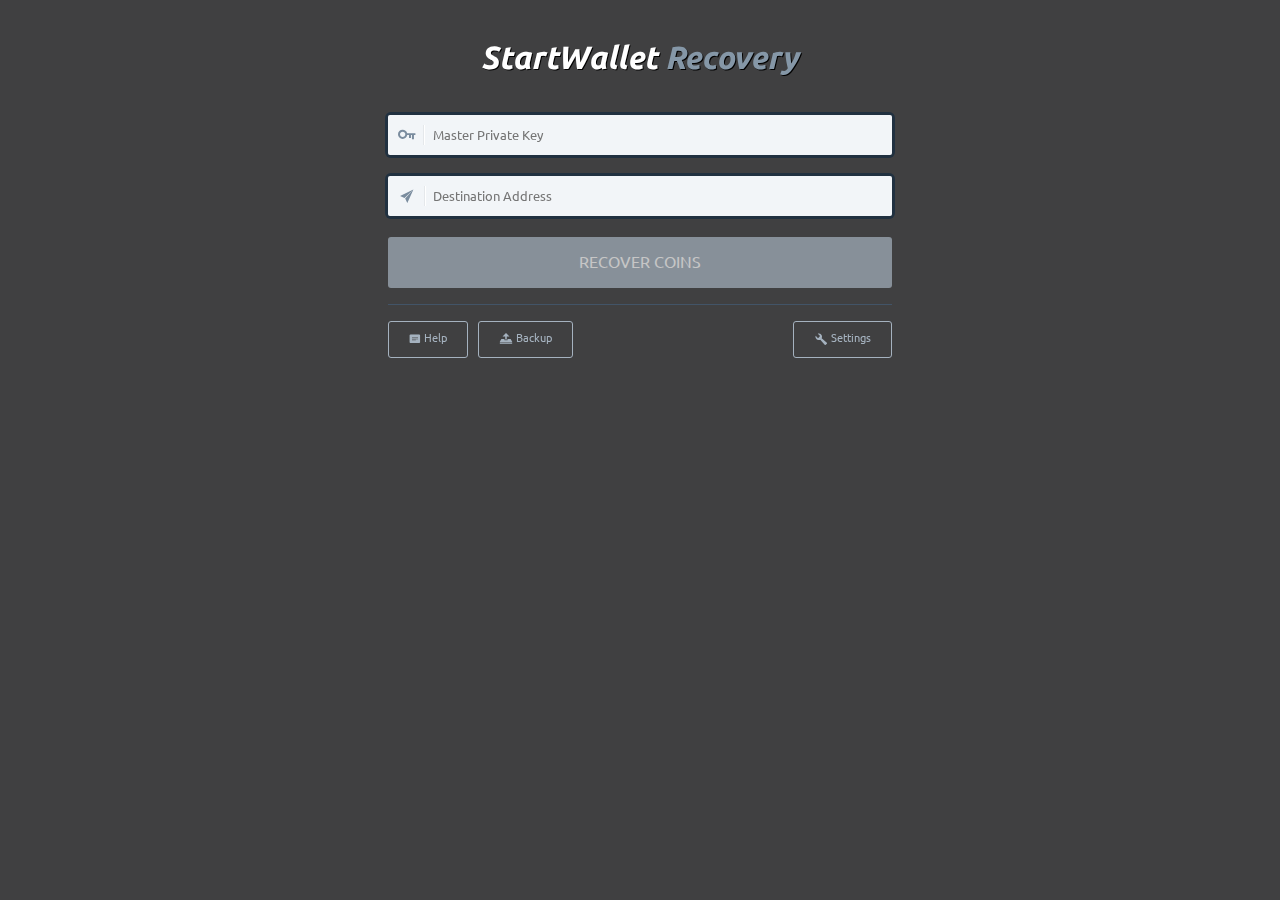
<file: index.html>
<!DOCTYPE html>
<html lang="en">
  <head>

    <meta charset="utf-8">
    <meta http-equiv="X-UA-Compatible" content="IE=edge">
    <meta name="viewport" content="width=device-width, initial-scale=1">

    <title>StartWallet Recovery</title>

    <link rel="apple-touch-icon" sizes="57x57" href="./favicon/apple-icon-57x57.png">
    <link rel="apple-touch-icon" sizes="60x60" href="./favicon/apple-icon-60x60.png">
    <link rel="apple-touch-icon" sizes="72x72" href="./favicon/apple-icon-72x72.png">
    <link rel="apple-touch-icon" sizes="76x76" href="./favicon/apple-icon-76x76.png">
    <link rel="apple-touch-icon" sizes="114x114" href="./favicon/apple-icon-114x114.png">
    <link rel="apple-touch-icon" sizes="120x120" href="./favicon/apple-icon-120x120.png">
    <link rel="apple-touch-icon" sizes="144x144" href="./favicon/apple-icon-144x144.png">
    <link rel="apple-touch-icon" sizes="152x152" href="./favicon/apple-icon-152x152.png">
    <link rel="apple-touch-icon" sizes="180x180" href="./favicon/apple-icon-180x180.png">
    <link rel="icon" type="image/png" sizes="192x192"  href="./favicon/android-icon-192x192.png">
    <link rel="icon" type="image/png" sizes="32x32" href="./favicon/favicon-32x32.png">
    <link rel="icon" type="image/png" sizes="96x96" href="./favicon/favicon-96x96.png">
    <link rel="icon" type="image/png" sizes="16x16" href="./favicon/favicon-16x16.png">
    <link rel="manifest" href="./favicon/manifest.json">

    <meta name="msapplication-TileColor" content="#404041">
    <meta name="msapplication-TileImage" content="./favicon/ms-icon-144x144.png">
    <meta name="theme-color" content="#404041">

    <link rel="stylesheet" href="./css/main.css">
    <link rel="stylesheet" href="./css/icons.css">
    <link rel="stylesheet" href="./css/foundation-icons.css">
    <link rel="stylesheet" href="./css/vendor.min.css">
    <link rel="stylesheet" href="./css/copay.min.css">
    <link rel="stylesheet" href="./css/switch.css">
    <link rel="stylesheet" href="./css/jquery-ui.min.css">

    <style>
      /* Copay */
      .title-text {
        font-size: 2em;
        font-style: italic;
        text-shadow: 1px 1px #000;
      }

      .settings {
        padding-top: 0 !important;
      }

      .home input[type="number"] {
        padding-left: 45px;
      }

      /* jQuery UI */
      .ui-widget-content {
        background: #F2F5F8;
        border: none;
      }

      .ui-widget-header {
        background: #01AEF0;
        border: 1px solid #8597A7;
        color: white;
        font-weight: bold;
      }
    </style>

    <script type="text/javascript" src="./js/jquery-1.12.2.min.js"></script>
    <script type="text/javascript" src="./js/jquery-ui.min.js"></script>
    <script type="text/javascript" src="./js/async.min.js"></script>
    <script type="text/javascript" src="./js/ajax.js"></script>
    <script type="text/javascript" src="./js/bitcore.js"></script>
    <script type="text/javascript" src="./js/sjcl.js"></script>

  </head>
  <body>

    <script type="text/javascript">

      var defaultSettings = {
        // StartCOIN Insight API instance to use
        explorerUrl: 'http://explorer.startcoin.org/',

        // Addresses to generate each round
        nAddresses: 30,

        // Only scan the blockchain or broadcast retrieve tx?
        scanOnly: false,

        // Set fee for miners
        fee: 0.1,

        // Number of required signers
        mReq: 1,

        // Logging output?
        verbose: true
      };

      var settings = {
        explorerUrl: defaultSettings.explorerUrl,
        nAddresses: defaultSettings.nAddresses,
        scanOnly: defaultSettings.scanOnly,
        fee: defaultSettings.fee,
        mReq: defaultSettings.mReq,
        verbose: defaultSettings.verbose
      };

      // Valid response from Insight API
      var explorerUrlTest = {
        txid: 'bb454a84bb6ccec9c53124afb800a84e99f56c247b0f7cc980d3b40102f64f8f',
        response: {
          "txid":"bb454a84bb6ccec9c53124afb800a84e99f56c247b0f7cc980d3b40102f64f8f",
          "version":1,
          "locktime":0,
          "vin":[
            {
              "txid":"87aa70ee77cac55bdfd64bfec9110216f42a2c1444d09ef88fb2543efb11f3e6",
              "vout":0,
              "scriptSig":{
                "asm":"3044022016cc50fbd6c37659ab572bf392b6c20e32b83791d6f6d4136ae670706feb8984022000d3ae5f94557efa24c384a0b43174c37f0d00425508e84aa12a6ff4979dc81c01 03ff200785c398eb598ecc9ed42c66f2ca1ad7d422606c3123eae5022a5750e39b"
              },
              "sequence":4294967295,
              "n":0,
              "addr":"sMGPpPXFvxpw9yQ4DkHfgqzVs6WsfonWD6",
              "valueSat":99990000,
              "value":0.9999,
              "doubleSpentTxID":null
            },
            {
              "txid":"2ce6f2f392182be48aa9e5044b99e6b63c74e2c17a60f4e0e293564dbc6b866e",
              "vout":1,
              "scriptSig":{
                "asm":"3046022100aa594d7da96e756bf68f041c5d41f16c4e9971b9ff52a6f9e6413c5c1afdfc84022100f9af62fbf2299824c74c073cf170a0be21dbe440d0cc0f1deefded29046dc4c701 02ddbbd4ead010af66cb35de6d37b874329e0914e6938a16007687b132b4d06bd1"
              },
              "sequence":4294967295,
              "n":1,
              "addr":"sRowqk4X7KjKvi1ugXkvUtAdm9EXgb55bc",
              "valueSat":79770000,
              "value":0.7977,
              "doubleSpentTxID":null
            }
          ],
          "vout":[
            {
              "value":"0.56310000",
              "n":0,
              "scriptPubKey":{
                "asm":"OP_DUP OP_HASH160 2ed191cd247d538153beea6a7c8f82c22b80cec3 OP_EQUALVERIFY OP_CHECKSIG",
                "reqSigs":1,
                "type":"pubkeyhash",
                "addresses":[
                  "sNWxDYa1hbnYs1ZvvfYP1wkDcC8rxaHvTJ"
                ]
              }
            },
            {
              "value":"1.23450000",
              "n":1,
              "scriptPubKey":{
                "asm":"OP_DUP OP_HASH160 0fc0718cc80f19a7dfe64d7b2b0472969d40d95d OP_EQUALVERIFY OP_CHECKSIG",
                "reqSigs":1,
                "type":"pubkeyhash",
                "addresses":[
                  "sKggkfUsaUFWeHsfoRD1cZcE4yydfp21yg"
                ]
              }
            }
          ],
          "blockhash":"000000000085ce54665d063c6eee3314530bfb37c28581da996926be396c3231",
          "confirmations":25,
          "time":1459168903,
          "blocktime":1459168903,
          "valueOut":1.7976,
          "size":374,
          "valueIn":1.7976,
          "fees":0
        }
      };

      // Use the StartCOIN Bitcore bundle
      // This was taken from git://github.com/startcoin-project/bitcore.git#1a5c0c3d424a090f4709897a7e103545345529da and build using "npm install"
      var bitcore = require('bitcore');

      // bip32 paths, defined by Copay/StartWallet
      var bip32 = {
        basePath: 'm/45\'',
        copayPath: '/2147483647',
        receivePath: '/0',
        changePath: '/1'
      };

      // Array of addresses with a balance
      var addresses = {};

      var stats = {
        addresses: 0,
        balance: 0
      };

      var getTxDetails = function(explorerUrl, txid, success, err) {
        $.ajax({
          url: explorerUrl + 'api/tx/' + txid,
          type: 'GET',
          async: false
        }).done(success).error(err);
      };

      function isInt(n) {
        return n % 1 === 0;
      };

      function validateNAddresses() {
        hideMessages();
        var nAddresses = $('#naddresses').val();
        if (isNaN(nAddresses) || nAddresses <= 0 || !isInt(nAddresses)) {
          errorMessage('Addresses invalid', 'You must specify a positive number of addresses.');
          return false;
        }
        return true;
      };

      function validateFee() {
        hideMessages();
        var fee = $('#fee').val();
        if (isNaN(fee) || fee < 0.00000001) {
          errorMessage('Fee invalid', 'You must specify a positive fee.');
          return false;
        }
        if (fee < 0.0001) {
          warningMessage('Low fee', 'You have specified a low fee and your transaction may take a long time  to confirm.');
        }
        if (fee >= 1) {
          warningMessage('High fee', 'You have specified amount high fee. Please check the amount you have entered.');
        }
        return true;
      };

      function validateExplorerUrl(callback) {
        hideMessages();
        var explorerUrl = $('#explorerUrl').val();
        getTxDetails(explorerUrl, explorerUrlTest.txid,
          function(data) {
            if (data.valueIn === explorerUrlTest.response.valueIn &&
                data.valueOut === explorerUrlTest.response.valueOut &&
                data.blockhash === explorerUrlTest.response.blockhash) {
              callback(true);
            } else {
              errorMessage('Explorer invalid', 'The website returned unexpected data. Is it running the StartCOIN version of Insight API?');
              callback(false);
            }
        },
          function(err) {
            errorMessage('Explorer invalid', 'The explorer address is invalid.');
            callback(false);
        });
      };

      function validateSettings(callback) {
        if (!validateNAddresses()) return false;
        if (!validateFee()) return false;
        validateExplorerUrl(callback);
      };

      function updateSettingsObject() {
        settings.explorerUrl = $('#explorerUrl').val();
        settings.nAddresses = $('#naddresses').val();
        settings.scanOnly = $('#scanonly').prop('checked');
        settings.fee = $('#fee').val();
      };

      function saveSettings() {
        $('#btnSettingsSave').prop('disabled', true);
        validateSettings(function(valid){
          if (valid) {
            updateSettingsObject();
            showPhase1();
          }
          $('#btnSettingsSave').prop('disabled', false);
        });
      };

      function _resetSettings(s) {
        $('#explorerUrl').val(s.explorerUrl);
        $('#naddresses').val(s.nAddresses);
        $('#scanonly').prop('checked', s.scanOnly);
        $('#fee').val(s.fee);
      };

      function resetSettings() {
        return _resetSettings(settings);
      };

      function resetDefaultSettings() {
        return _resetSettings(defaultSettings);
      };

      function showSettings(){
        hideMessages();
        $('#phase1').addClass('none');
        $('#settings').removeClass('none');
      };

      function showBackup(){
        hideMessages();
        $('#phase1').addClass('none');
        $('#backup').removeClass('none');
      };

      function showHelp(){
        hideMessages();
        $('#phase1').addClass('none');
        $('#help').removeClass('none');
      };

      function showWalletPassword(){
        $('#backupBackup').prop('disabled', true);
        $('#backupPassword').prop('disabled', true);
        $('#backup-wallet-password').removeClass('none');
      };

      function showPhase1(){
        hideMessages();

        if (settings.scanOnly) {
          $('#address-input').addClass('none');
        } else {
          $('#address-input').removeClass('none');
        }

        $('#settings').addClass('none');
        $('#backup').addClass('none');
        $('#help').addClass('none');
        $('#phase2').addClass('none');
        $('#phase1').removeClass('none');

        setRescueButtonState();
      };

      function showPhase2(){
        hideMessages();
        $('#settings').addClass('none');
        $('#backup').addClass('none');
        $('#help').addClass('none');
        $('#phase1').addClass('none');

        $('#phase2').removeClass('none');
      };

      function showPhase3(hide){
        if (hide) hideMessages();
        $('#settings').addClass('none');
        $('#backup').addClass('none');
        $('#help').addClass('none');
        $('#phase1').addClass('none');
        $('#phase2').addClass('none');
        $('#phase3').removeClass('none');
      };

      function showTransactionInfo() {
        $('#phase3-transaction').removeClass('none');
        $('#phase3-txid-list').removeClass('none');
      };

      function showAddressInfo() {
        $('#phase3-results-dialog').dialog({
          modal: true,
          width: 'auto'
        });
      };

      function hideMessages() {
        $('#note-success').addClass('none');
        $('#note-warning').addClass('none');
        $('#note-error').addClass('none');
      };

      function successMessage(title, text) {
        if (settings.verbose) console.log(title, text);
        $('#note-success-title').html(title);
        $('#note-success-text').html(text);
        $('#note-success').removeClass('none');
      };

      function warningMessage(title, text) {
        if (settings.verbose) console.warn(title, text);
        $('#note-warning-title').html(title);
        $('#note-warning-text').html(text);
        $('#note-warning').removeClass('none');
      };

      function errorMessage(title, text) {
        if (settings.verbose) console.error(title, text);
        $('#note-error-title').html(title);
        $('#note-error-text').html(text);
        $('#note-error').removeClass('none');
      };

      function makeAddressesTable() {
        var resultsTable = $('#phase3-results');
        resultsTable.find("tr:gt(0)").remove();
        $.each(addresses, function(i, address) {
          var str = '<tr>';
          str += '<td><a href=\"'+settings.explorerUrl+'address/'+address.addr.toString()+'\" target=\"_blank\">'+address.addr.toString()+'</a></td>';
          str += '<td>'+address.details.balance+' START</td>';
          str += '</tr>';
          resultsTable.append(str);
        });
      };

      function addTxidToList(txid, amount) {
        var list = $('#phase3-txid-list');
        var str = '<li>';
        str += '<span class=\"text-gray\">';
        str += '<i class=\"fi-bitcoin-circle\"></i>'
        str += '</span> ';
        str += '<a href=\"'+settings.explorerUrl+'tx/'+txid+'\" title=\"Click here to view the transaction on the blockchain explorer\" target=\"_blank\">'+amount+' START</a>';
        str += '</li>';
        list.append(str);
      };

      function validMasterPrivateKey(xprv) {
        var xprv = xprv || $('#xprv').val();
        var hkey = null;
        try {
          hkey = new bitcore.HierarchicalKey(xprv);
        }
        catch (e) {
          return false;
        }
        if (hkey) {
          return true;
        }
        return false;
      };

      function validAddress(address) {
        var address = address || $('#address').val();
        return bitcore.Address.validate(address);
      };

      function validBackup(backup) {
        var backup = backup || $('#backupBackup').val();

        // TODO - what is a valid backup?

        if (typeof backup === 'string') {
          try {
            var obj = JSON.parse(backup);
          } catch (e) {
            if (settings.verbose) console.log('Failed to parse backup JSON');
            return false;
          }
        }

        return true;
      };

      function validPassword(password) {
        var password = password || $('#backupPassword').val();
        return (password.length > 0);
      }

      function setRescueButtonState() {
        var disabled = !(validMasterPrivateKey() && validAddress());

        if (settings.scanOnly)
          disabled = !validMasterPrivateKey();

        $('#btnRescue').prop('disabled', disabled);
      };

      function setDecryptButtonState() {
        var disabled = !(validBackup() && validPassword());
        $('#btnBackupDecrypt').prop('disabled', disabled);
      };

      function decryptWallet(backup, password) {
        var backup = backup || $('#backupBackup').val();
        var plain, obj;

        try {
          plain = sjcl.decrypt(password, backup.xPrivKeyEncrypted);

          if (plain) {
            $('#xprv').val(plain);
            showPhase1();
          } else {
            hideMessages();
            errorMessage('Unknown backup format', 'We are not able to decrypt this format. Please contact <a href="mailto:grace@startjoin.com">StartJOIN</a> for help.')
          }
        } catch (err) {
          console.error('Could not decrypt backup with wallet encryption', err);
          return false;
        }

        return true;
      };

      var walletBackup;

      function decrypt() {
        var plain, obj;
        try {
          var backup = $('#backupBackup').val();
          var password = $('#backupPassword').val();

          plain = sjcl.decrypt(password, backup);
          obj = JSON.parse(plain);

          console.log(obj.wallets[0].privateKey.extendedPrivateKeyString);

          if (obj.privateKey && obj.privateKey.extendedPrivateKeyString) {
            $('#xprv').val(obj.privateKey.extendedPrivateKeyString);
            showPhase1();
          }
          else if (obj.wallets && obj.wallets[0].privateKey && obj.wallets[0].privateKey
            && obj.wallets[0].privateKey.extendedPrivateKeyString) {
            $('#xprv').val(obj.wallets[0].privateKey.extendedPrivateKeyString);
            showPhase1();
          }
          else if (obj.xPrivKey) {
            $('#xprv').val(obj.xPrivKey);
            showPhase1();
          }
          else if (obj.xPrivKeyEncrypted) {

            // Create a closure for the new handler
            var decryptWalletHandler = (function(backup){
              return function() {
                var password = $('#backupWalletPassword').val()
                decryptWallet(backup, password);
              }
            })(obj);

            // Override decrypt button listener
            $('#btnBackupDecrypt').click(decryptWalletHandler);

            // First check original password
            if (!decryptWallet(obj, password)) {
              hideMessages();
              warningMessage('Wallet encryption enabled', 'You have enabled wallet encryption. Please enter your wallet password.');
              showWalletPassword();
            }
          }
          else {
            hideMessages();
            errorMessage('Unknown backup format', 'We are not able to decrypt this format. Please contact <a href="mailto:grace@startjoin.com">StartJOIN</a> for help.')
          }
        } catch(err) {
          console.error(err);
          errorMessage('Cannot decrypt backup', 'Please check your password and try again.');
        }
      };

      // Retrieve UTXOs from Insight
      var getUtxos = function(addr, callback) {
        $.ajax({
          url: settings.explorerUrl + 'api/addr/' + addr.toString() + '/utxo?noCache=1',
          type: 'GET'
        }).done(function(data){
          callback(data);
        }).error(function(xhr){
          console.error(xhr);
          errorMessage('Cannot contact explorer', 'Unable to retrieve UTXOs for address ' + addr.toString());
        });
      };

      // Create XML HTTP Request
      function createRequest() {
        var result = null;
        if (window.XMLHttpRequest) {
          // FireFox, Safari, etc.
          result = new XMLHttpRequest();
          if (typeof result.overrideMimeType != 'undefined') {
            result.overrideMimeType('text/xml'); // Or anything else
          }
        }
        else if (window.ActiveXObject) {
          // MSIE
          result = new ActiveXObject("Microsoft.XMLHTTP");
        }
        else {
          // No known mechanism -- consider aborting the application
          errorMessage('Fatal error', 'Unable to create HTTP request. Please use a newer browser.');
        }
        return result;
      };

      // Broascast sweep transaction to Insight
      var broadcastTx = function(signedtx, callback) {
        var req = createRequest();

        req.onreadystatechange = function() {
          console.log(req);

          // Sending...
          if (req.readyState != 4) {
            return;
          }

          // Error
          if (req.status != 200) {
            console.error(req);
            errorMessage('Cannot contact explorer', 'Unable to broadcast sweep transaction (Status: ' + req.status + ')');
            return;
          }

          // Success
          return callback(JSON.parse(req.responseText));
        };

        req.open('POST', settings.explorerUrl + 'api/tx/send', true);
        req.setRequestHeader('Content-type', 'application/x-www-form-urlencoded');
        req.send('rawtx=' + signedtx);
      };

      function getDetailsItem(addr, addressObj, callback) {
        fetch(settings.explorerUrl + 'api/addr/' + addr.toString() + '?noTxList=1&noCache=1', function(xhr) {
          var details = JSON.parse(xhr.responseText);
          addressObj.details = details;
          var found = false;

          if (details.balance > settings.fee) {
            found = true;

            // Add to stats object
            stats.addresses++;
            stats.balance += parseFloat(details.balance);

            if (settings.verbose) console.log(addr.toString() + ' has a balance of ' + details.balance + ' START');

            // Add to results
            addresses[addr.toString()] = addressObj;

            // Increment found text
            $('#phase2-addresses').text(stats.addresses);
            $('#phase2-balance').text(stats.balance + ' START');
          }

          callback(null, found);
        });
      };

      function scanItem(path, hkey, i, callback) {
        // Derive a P2PKH address
        var pub = hkey.derive(path + '/' + i).eckey.public;
        var prv = hkey.derive(path + '/' + i).eckey.private;

        // Make Bitcore private key object
        var prvKey = new bitcore.PrivateKey(bitcore.networks.livenet.privKeyVersion, prv, true);

        // Make an address
        var pubkeys = []
        var wk = new bitcore.WalletKey();
        wk.fromObj({
          priv: prvKey.toString()
        });
        pubkeys.push(wk.privKey.public);

        var addr = wk.storeObj().addr;

        if (settings.verbose) console.log(path + '/' + i + ' ' + addr.toString() + ':' + prvKey.toString());

        // Create a 1-of-m multisig address from that
        var pubKeys = pubkeys;
        var script = bitcore.Script.createMultisig(settings.mReq, pubKeys);

        mAddr = bitcore.Address.fromScript(script);

        if (settings.verbose) console.log('1-of-' + settings.mReq + ' multisig address: ' + mAddr.toString());

        var addressObj = {
          addr: mAddr,
          script: script,
          private: prvKey,
          public: pubKeys
        };

        // Check for a balance
        getDetailsItem(mAddr, addressObj, callback);
      };

      function scanPath(path, hkey, n, start, callback) {
        start = start || 0;

        var found = false;

        var tasks = [];
        for (var i = start; i < (start + n); i++) {
          // Create task function in closure
          var task = function(index){
            return function(next) {
              scanItem(path, hkey, index, function(err, _found) {
                if (_found) found = true;

                // Update progress bar
                var pb = $('#progressbar');
                var pbVal = pb.progressbar('value');
                pb.progressbar('value', pbVal + 1);

                next(err);
              });
            };
          }(i);

          // Push to task array
          tasks.push(task);
        }

        async.series(tasks, function(err) {
          callback(err, found);
        });
      };

      function scanRound(hkey, nAddresses, count, callback) {
        // Increment round text
        // Increment by one to prevent 0-indexing
        $('#phase2-round').text(count + 1);

        // New scan paths
        var tasks = [
          function(next) {
            scanPath(bip32.basePath + bip32.copayPath + bip32.changePath, hkey, nAddresses, nAddresses*count, function(err, found) {
              next(err, found);
            });
          },

          function(next) {
            scanPath(bip32.basePath + bip32.copayPath + bip32.receivePath, hkey, nAddresses, nAddresses*count, function(err, found) {
              next(err, found);
            });
          },
        ];

        // Old scan paths
        for (var i = 0; i < settings.mReq; i++) {
          var changeTask = function(index) {
            return function(next) {
              scanPath(bip32.basePath + ('/' + index) + bip32.changePath, hkey, nAddresses, nAddresses*count, function(err, found) {
                next(err, found);
              });
            };
          }(i);
          tasks.push(changeTask);

          var receiveTask = function(index) {
            return function(next) {
              scanPath(bip32.basePath + ('/' + index) + bip32.receivePath, hkey, nAddresses, nAddresses*count, function(err, found) {
                next(err, found);
              });
            };
          }(i);
          tasks.push(receiveTask);
        }

        // Set up the progress bar
        $('#progressbar').progressbar({
          value: 0,
          max: (settings.nAddresses * tasks.length)
        });

        // Reset progress bar
        $('#progressbar').progressbar('value', 0);

        async.series(tasks, function(err, found) {
          var params = {hkey: hkey, nAddresses: nAddresses, count: count};
          callback(err, found, params);
        });
      };

      function scanCallback(err, found, params) {
        if (err) {
          console.error(err);
          return errorMessage('Scanning failed', 'We were unable to scan for addresses.');
        }
        var filtered = found.filter(function(f){return f});
        if (filtered.length) return scanRound(params.hkey, params.nAddresses, params.count+1, scanCallback);
        else return finishScanning(params.count);
      };

      function scan() {
        var xprv = $('#xprv').val();
        var hkey = new bitcore.HierarchicalKey(xprv);

        // Display?
        if (settings.verbose) {
          console.log('Master extended private key: ' + hkey.extendedPrivateKeyString());
          console.log('Master extended public key: ' + hkey.extendedPublicKeyString());
          console.log();
        }

        // Get the number of addresses in each round
        var nAddresses = parseInt(settings.nAddresses);

        // Set up addresses text
        $('#phase2-naddresses').text(nAddresses);

        // Set up addresses found & balance text
        $('#phase2-addresses').text(stats.addresses);
        $('#phase2-balance').text(stats.balance + ' START');

        // Scan for addresses, both receive and change.
        // Repeat in batches of nAddresses until nothing is found.
        scanRound(hkey, nAddresses, 0, scanCallback);
      };

      function finishScanning(count) {
        if (settings.verbose) console.log('Searched ' + (count + 1) + ' rounds of ' + settings.nAddresses + ' addresses.');

        // Was anything found?
        if (stats.addresses > 0) {

          // Do we need to sweep the addresses?
          if (!settings.scanOnly) {
            var address = $('#address').val();
            if (settings.verbose) console.log('Destination address', address);

            if (address !== '') {
              if (settings.verbose) console.log('Attempting to sweep addresses');

              if (bitcore.Address.validate(address)) {
                sweep();
              } else {
                errorMessage('Invalid address', 'The destination address is not a valid StartCOIN address.');
              }
            } else {
              warningMessage('Retrieval', 'You did not include a destination address. Please start again and provide one to retreive your coins.');
            }
          }
        } else {
          // Show error message
          errorMessage('No addresses found', 'We were unable to find any addresses with a balance.')
        }

        $('#phase3-addresses').text(stats.addresses);
        $('#phase3-balance').text(stats.balance + ' START');
        showPhase3(false);
      };

      // Sweep address balance to a specified address
      var sweep = function() {

        // Specified destination address
        var outAddr = $('#address').val();

        // Add to phase 3 UI
        $('#phase3-destination').text(outAddr);

        $.each(addresses, function(i, address) {
          if (settings.verbose) console.log('Sweeping address #' + i);

          getUtxos(address.addr, function(utxos) {

            if (settings.verbose) console.log('Retrieved ' + utxos.length + ' UTXOs for address #' + i);

            // Some explorers return human-readable scripts
            // Uncomment this mapping if so.
            // utxos = utxos.map(function(utxo) {
            //   utxo.scriptPubKey = bitcore.Script.fromHumanReadable(utxo.scriptPubKey).toString('hex');
            //   return utxo;
            // });

            // Make pubkeys object
            var pubkeys = []
            var wk = new bitcore.WalletKey();
            wk.fromObj({
              priv: address.private.toString()
            });
            pubkeys.push(bitcore.buffertools.toHex(wk.privKey.public));

            var opts = {
              nReq: settings.mReq,
              pubkeys: pubkeys,
              fee: settings.fee
            };

            var outs = [{
              address: outAddr,
              amount: (address.details.balance - settings.fee)
            }];

            // Map the redeem script to its p2sh address
            // https://github.com/bitpay/bitcore/issues/286
            var hashMap = {};
            hashMap[address.addr.toString()] = address.script.serialize();

            // Build the transaction
            var tx = (new bitcore.TransactionBuilder(opts))
              .setUnspent(utxos)
              .setHashToScriptMap(hashMap)
              .setOutputs(outs)
              .sign([address.private.toString()])
              .build();

            // Is the TX completely signed?
            var missingSigs = tx.countInputMissingSignatures(0);
            if (settings.verbose) console.log('Missing signatures: ', missingSigs);

            if (missingSigs == 0) {
              var txHex = tx.serialize().toString('hex');

              if (settings.verbose) console.log('Broadcasting TX to explorer');

              broadcastTx(txHex, function(res) {
                if (settings.verbose) {
                  console.log('Transaction: ', txHex);
                  console.log('=> TXID: ', res.txid);
                }

                if (settings.verbose) console.log('Adding TXID to list and displaying');
                addTxidToList(res.txid, (address.details.balance - settings.fee));
                showTransactionInfo();
              });
            } else {
              errorMessage('Missing Signatures', 'We were unable to fully sign the transaction.');
            }
          });
        });
      };

      $(function(){
        // Reset settings to default
        resetDefaultSettings();

        // Set up button handlers
        $('#btnSettingsSave').click(saveSettings);
        $('#btnSettingsBack').click(function() {
          resetSettings();
          showPhase1();
        });
        $('#btnSettingsReset').click(function() {
          resetDefaultSettings();
          showPhase1();
        });

        $('#btnHelpBack').click(showPhase1);

        $('#btnBackupBack').click(showPhase1);

        $('#btnBackupDecrypt').click(decrypt);

        $('#btnPhase1Help').click(showHelp);
        $('#btnPhase1Backup').click(showBackup);
        $('#btnPhase1Settings').click(showSettings);

        $('#btnRescue').click(function() {
          showPhase2();
          scan();
        });

        $('#btnPhase2Cancel').click(function() {
          document.location.reload(true);
        });

        $('#btnPhase3StartAgain').click(function() {
          document.location.reload(true);
        });

        $('#btnPhase3Addresses').click(function() {
          makeAddressesTable();
          showAddressInfo();
        });

        // Set up validation handlers
        $('#explorerUrl').change(function() {
          validateExplorerUrl(function(valid){
            // Do nothing
          });
        });
        $('#naddresses').change(validateNAddresses);
        $('#fee').change(validateFee);

        // Check for a valid backup and enable the decrypt button
        // when it's been found.
        $('#backupBackup').bind('input propertychange', function() {
          setDecryptButtonState();
        });

        // Check for a valid backup password and enable the decrypt button
        // when it's been found.
        $('#backupPassword').bind('input propertychange', function() {
          setDecryptButtonState();
        });

        // Check for a valid xprv and enable the rescue button
        // when it's been found.
        $('#xprv').bind('input propertychange', function() {
          setRescueButtonState();
        });

        // Check for a valid receive address.
        // Disable the rescue button if it's enabled and an incorrect
        // address has been entered.
        $('#address').bind('input propertychange', function() {
          setRescueButtonState();
        });
      });
    </script>

    <div class="page">
      <div class="off-canvas-wrap">
        <div class="inner-wrap">
          <div class="home">
            <section>
              <div class="large-5 large-centered medium-7 medium-centered columns">
                <div class="logo-setup">
                  <p class="title-text"><span class="text-white">StartWallet</span> <span class="text-gray">Recovery</span></p>
                </div>

                <!-- Notification boxes -->
                <div id="note-success" class="box-notification none">
                  <div class="box-icon">
                    <i class="fi-check size-24"></i>
                  </div>
                  <div class="text-success size-14">
                    <h3 id="note-success-title"></h3>
                    <span id="note-success-text"></span>
                  </div>
                </div>

                <div id="note-warning" class="box-notification none">
                  <div class="box-icon warning">
                    <i class="fi-info size-24"></i>
                  </div>
                  <span class="text-warning size-14">
                    <h3 id="note-warning-title"></h3>
                    <span id="note-warning-text"></span>
                  </span>
                </div>

                <div id="note-error" class="box-notification none">
                  <div class="box-icon error">
                    <i class="fi-x size-24"></i>
                  </div>
                  <span class="text-warning size-14">
                    <h3 id="note-error-title"></h3>
                    <span id="note-error-text"></span>
                  </span>
                </div>
                <!-- End of Notification boxes -->

                <!-- Settings page -->
                <div id="settings" class="settings none">
                  <form name="settingsForm">
                    <fieldset>
                      <legend>StartCOIN Explorer</legend>
                      <div class="row collapse">
                        <label class="left" for="explorerUrl">StartCOIN Explorer URL</label>
                        <div id="settings-explorer-error" class="has-error right size-12 none">
                          <span class="icon-input"><i class="fi-x"></i></span>
                          <span>Not valid</span>
                        </div>
                      </div>
                      <div class="input">
                        <input type="text" id="explorerUrl" name="explorerUrl" class="form-control" required="true" placeholder="Explorer URL">
                        <i class="fi-link"></i>
                      </div>

                      <small class="text-gray">
                        This is the service used by StartWallet Recovery to check address balances and to broadcast signed transactions. StartCOIN Explorer is open-source software. You can run your own instances (see
                        <a href="https://github.com/startcoin-project/insight-api" target="_blank">GitHub</a>).
                      </small>
                    </fieldset>

                    <fieldset>
                      <legend>Scanning</legend>
                      <div class="row collapse">
                        <label class="left" for="naddresses">Addresses</label>
                        <div id="settings-naddresses-error" class="has-error right size-12 none">
                          <span class="icon-input"><i class="fi-x"></i></span>
                          <span>Not valid</span>
                        </div>
                      </div>
                      <div class="input">
                        <input type="number" step="1" id="naddresses" name="naddresses" class="form-control" required="true" placeholder="Addresses to Scan">
                        <i class="fi-magnifying-glass"></i>
                      </div>

                      <small class="text-gray">
                        The number of addresses to scan at each round. If no address with a balance is found in a round StartWallet Recovery finishes searching. A high value may find more addresses but will take longer to run.</small>
                    </fieldset>

                    <fieldset>
                      <legend>Retrieval</legend>

                      <div class="row collapse">
                        <label class="left" for="fee">Fee</label>
                        <div id="settings-fee-error" class="has-error right size-12 none">
                          <span class="icon-input"><i class="fi-x"></i></span>
                          <span>Not valid</span>
                        </div>
                      </div>
                      <div class="input">
                        <input type="number" step="0.0001" id="fee" name="fee" class="form-control" required="true" placeholder="Transaction Fee">
                        <i class="fi-bitcoin"></i>
                      </div>

                      <div class="row collapse">
                        <label class="left" for="scanonly">Scan only?</label>
                      </div>
                      <div>
                        <label class="switch-light switch-candy" onclick="">
                          <input type="checkbox" name="scanonly" id="scanonly">
                          <span>
                            <span>Off</span>
                            <span>On</span>
                            <a></a>
                          </span>
                        </label>
                      </div>

                      <small class="text-gray">
                        StartWallet Recovery can be set to scan for balances or to sign a transaction sweeping them to a specified destination address.</small>
                    </fieldset>

                    <button type="button" id="btnSettingsSave" class="button primary radius expand m0">Save</button>
                  </form>

                  <div class="box-setup-footer">
                    <div class="right">
                      <a id="btnSettingsReset" class="button outline dark-gray tiny">
                        <i class="fi-page-delete show-for-large-up size-14"></i>
                        <span>Reset Settings</span>
                      </a>
                    </div>

                    <div class="left m10r">
                      <a id="btnSettingsBack" class="button outline dark-gray tiny ng-click-active">
                        <i class="fi-arrow-left show-for-large-up size-14"></i>
                        <span>Back</span>
                      </a>
                    </div>
                  </div>
                </div>
                <!-- End of Settings page -->

                <!-- Help page -->
                <div id="help" class="none">
                  <div class="text-gray">
                    <p>This tool was created to help users retrieve unconfirmed funds at <a href="https://startwallet.com/" target="_blank" title="Click here to go to StartWallet">StartWallet.com</a>.</p>

                    <p>To retrieve your coins you will need your master private key. You can find this by logging into your account at StartWallet and navigating to <a href="https://startwallet.com/#!/moreSettings" target="_blank" title="Click here to go to your StartWallet settings">Settings</a>, clicking "Show advanced options" and then clicking the button that says "Show" beneath the heading "Master Private Key".</p>

                    <p>You will also need a StartCOIN address to send your coins to. You can generate an address by downloading the StartCOIN desktop client from <a href="https://www.startcoin.org/#wallet" target="_blank" title="Click here to go to the StartCOIN download page">here</a>. Once you have installed the wallet click the "Receive" tab to find your addresses.</p>

                    <p>To contact the StartCOIN team you can email <a href="mailto:grace@startjoin.com" target="_blank" title="Click to email Grace at StartCOIN">Grace</a> or tweet to <a href="https://twitter.com/start_coin" target="_blank" title="Click here to tweet to @start_coin">@start_coin</a>.</p>
                  </div>

                  <div class="box-setup-footer">
                    <div class="left m10r">
                      <a id="btnHelpBack" class="button outline dark-gray tiny ng-click-active">
                        <i class="fi-arrow-left show-for-large-up size-14"></i>
                        <span>Back</span>
                      </a>
                    </div>
                  </div>
                </div>
                <!-- End of Help page -->

                <!-- Backup page -->
                <div id="backup" class="none">
                  <form name="backupForm">
                    <div class="input">
                      <input type="text" step="1" id="backupBackup" name="backupBackup" class="form-control" required="true" placeholder="Encrypted Backup">
                      <i class="icon-upload"></i>
                    </div>

                    <div class="input">
                      <input type="password" step="1" id="backupPassword" name="backupPassword" class="form-control" required="true" placeholder="Backup Password">
                      <i class="fi-lock"></i>
                    </div>

                    <div id="backup-wallet-password" class="input none">
                      <input type="password" step="1" id="backupWalletPassword" name="backupWalletPassword" class="form-control" required="true" placeholder="Wallet Password">
                      <i class="fi-lock"></i>
                    </div>

                    <button type="button" id="btnBackupDecrypt" class="button primary radius expand m0" disabled>Decrypt</button>
                  </form>

                  <div class="box-setup-footer">
                    <div class="left m10r">
                      <a id="btnBackupBack" class="button outline dark-gray tiny ng-click-active">
                        <i class="fi-arrow-left show-for-large-up size-14"></i>
                        <span>Back</span>
                      </a>
                    </div>
                  </div>
                </div>
                <!-- End of Backup page -->

                <!-- Home (Phase 1) page -->
                <div id="phase1" class="">
                  <form name="phase1Form">
                    <div id="xprv-input" class="input">
                      <input type="text" class="form-control" id="xprv" name="xprv" placeholder="Master Private Key" required="true">
                      <i class="fi-key"></i>
                    </div>

                    <div id="address-input" class="input">
                      <input type="text" class="form-control" id="address" name="address" placeholder="Destination Address" required="true">
                      <i class="icon-paperplane"></i>
                    </div>

                    <button id="btnRescue" type="button" class="button primary radius expand m0" disabled="disabled">
                        Recover Coins
                      </button>
                  </form>

                  <div class="box-setup-footer">
                    <div class="right">
                      <a id="btnPhase1Settings" class="button outline dark-gray tiny">
                        <i class="icon-wrench show-for-large-up size-14"></i>
                        <span>Settings</span>
                      </a>
                    </div>

                    <div class="left m10r">
                      <a id="btnPhase1Help" class="button outline dark-gray tiny ng-click-active">
                        <i class="icon-reference show-for-large-up size-14"></i>
                        <span>Help</span>
                      </a>
                    </div>

                    <div class="left">
                      <a id="btnPhase1Backup" class="button outline dark-gray tiny">
                        <i class="icon-upload show-for-large-up size-14"></i>
                        <span>Backup</span>
                      </a>
                    </div>
                  </div>
                </div>
                <!-- End of Home page -->

                <!-- Scanning (Phase 2) page -->
                <div id="phase2" class="settings none">
                  <form name="phase2Form">
                    <fieldset>
                      <legend>Scanning</legend>
                      <p class="text-gray">
                        Found <strong id="phase2-addresses">0</strong> addresses with a balance of <strong id="phase2-balance">0 START</strong>.
                      </p>

                      <div id="progressbar"></div>

                      <small class="text-gray">
                        Performing round <strong id="phase2-round">0</strong> with <strong id="phase2-naddresses">30</strong> addresses.
                      </small>
                    </fieldset>
                  </form>

                  <div class="box-setup-footer">
                    <div class="left m10r">
                      <a id="btnPhase2Cancel" class="button outline dark-gray tiny ng-click-active">
                        <i class="icon-close-circle show-for-large-up size-14" disabled></i>
                        <span>Cancel</span>
                      </a>
                    </div>
                  </div>
                </div>
                <!-- End of Scanning (Phase 2) page -->

                <!-- Results (Phase 3) page -->
                <div id="phase3" class="settings none">
                  <form name="phase3Form">
                    <fieldset>
                      <legend>Results</legend>
                      <p class="text-gray">
                        Found <strong id="phase3-addresses">0</strong> addresses with a balance of <strong id="phase3-balance">0 START</strong>.
                      </p>

                      <p id="phase3-transaction" class="text-gray none">
                        This balance has been sent to <a href="" id="phase3-destination" target="_blank" title="Click here to view the address on the blockchain explorer">sKggkfUsaUFWeHsfoRD1cZcE4yydfp21yg</a>. You can track the transactions by clicking below.
                      </p>

                      <ul id="phase3-txid-list" class="none">
                        <!-- TXIDs are appended here -->
                      </ul>
                    </fieldset>

                    <div id="phase3-results-dialog" title="Results" class="none">
                      <table id="phase3-results">
                        <thead>
                          <tr>
                            <th>Address</th>
                            <th>Balance</th>
                          </tr>
                        </thead>
                        <tbody>
                          <!-- Addresses are appended here -->
                        </tbody>
                      </table>
                    </div>
                  </form>

                  <div class="box-setup-footer">
                    <div class="right">
                      <a id="btnPhase3Addresses" class="button outline dark-gray tiny">
                        <i class="icon-history show-for-large-up size-14"></i>
                        <span>View Addresses</span>
                      </a>
                    </div>

                    <div class="left m10r">
                      <a id="btnPhase3StartAgain" class="button outline dark-gray tiny ng-click-active">
                        <i class="fi-arrow-left show-for-large-up size-14"></i>
                        <span>Start Again</span>
                      </a>
                    </div>
                  </div>
                </div>
                <!-- End of Results (Phase 3) page -->

              </div>
              <div class="extra-margin-bottom"></div>
            </section>
          </div>
        </div>
      </div>
    </div>

  </body>
</html>
</file>
<file: css/main.css>
/*
 *
 * Copay main CSS
 *
 */
 body {
  font-family: Roboto, "Helvetica Neue", Helvetica, Arial, sans-serif;
}

.none {
  display: none;
}

.panel h1, .panel h2, .panel h3, .panel h4, .panel h5, .panel h6, .panel p, .panel li, .panel dl {
  color: #2C3E50;
}

#qr-canvas { display: none; }
#qrcode-scanner-video {
  display: block;
  margin: 0 auto;
}

h1, h2, h3, h4, h5, h6 {
  color: #2C3E50;
}

h1 {
  font-weight: 100;
  font-size: 24px;
}

h2 {
  font-size: 20px;
  font-weight: 100;
}
h3 {
  font-weight: 300;
  font-size: 16px;
}

h4 {
  font-size: 0.875rem;
}

h4.title {
  background: #F1F3F5;
  padding: 0.8rem;
  text-transform: uppercase;
  color: #2C3E50;
  font-weight: 700;
  font-size: 0.7rem;
}

body, html{
  height:100%;
  width:100%;
  color: #2C3E50;
  -webkit-user-select: text;
}

.alt-currency {
  padding: 0.05rem 0.2rem;
  border-radius: 2px;
  font-size: 10px;
  color: #fff;
  font-weight: 700;
}

.color-greeni {
  color: #1abc9c !important;
}

.color-yellowi {
  color: yellow !important;
}


.color-alert {
  color: #ED4A43;
}

.alt-currency.green {
  background: #1abc9c;
}

.alt-currency.red {
  background: #A02F23;
}

.alt-currency.black {
  background: #213140;
}

.alt-currency.gray {
  background: #7A8C9E;
}

a {
  color: #3498DB;
}

input:-webkit-autofill, textarea:-webkit-autofill, select:-webkit-autofill, input:-webkit-autofill:focus, textarea:-webkit-autofill:focus, select:-webkit-autofill:focus {
  -webkit-box-shadow: 0 0 0px 1000px white inset;
}

.status {
  color: #FFFFFF;
  background-color: #A02F23;
  position: absolute;
  left: 250px;
  right: 0;
  bottom: 0;
  padding: 10px 1rem 10px 0.5rem;
  z-index: 9;
  font-size: 14px;
  text-align: left;
  line-height: 17px;
}

.status-first-line {
  z-index: 9;
  font-size: 16px;
}

.main-dark {
  background-color: #2C3E50;
  height: 100%;
}

.page, .main {
  height:100%;
  background-color: #fff;
}

.button.small.side-bar {
  padding: 0rem 0.4rem;
}

.waiting {
  border: 2px solid #fff;
}


.online {
  border: 2px solid #1ABC9C;
}

.main {
  background-color: #fff;
  padding: 0 0 58px 0;
  position: relative;
}

.content {
  width:100%;
  position: absolute;
  top: 45px;
  bottom: 0;
  overflow: auto;
}


.logo-setup {
  text-align: center;
  margin: 0 0 0.1rem 0;
  color: #8597A7;
}

.box-setup-footer {
  overflow: hidden;
  margin-top: 1rem;
  padding: 1rem 0 0;
  border-top: 1px solid #425467;
  font-size: 12px;
}

.box-notification {
  position: relative;
  font-size: 12px;
  padding: 0.5rem 2rem 0.5rem 0.7rem;
  border-radius: 2px;
  background: #F2F5F8;
  margin: 0 auto;
  margin-bottom: 1.6rem;
}

.box-notification .box-icon {
  position: absolute;
  top: 0;
  left: 0;
  color: white;
  background-color: #1ABC9C;
  padding:0 0.5rem;
  border-top-left-radius: 4px;
  border-bottom-left-radius: 4px;
  height: 100%;
}

.box-notification .box-icon i {
  position: relative;
  top: 10%;
  display: block
}

.box-notification .box-icon.error {
  background-color: #ED4A43;
}

.box-notification .box-icon.secondary {
  background-color: #3498DB;
}

a.close-notification {
  position: absolute;
  top: -4px;
  right: 10px;
  font-size: 24px;
}

ul.tx-copayers {
  background: #E4E8EC;
  padding: 0.3rem 0.8rem;
  margin-left: 0;
  box-shadow: inset 0 1px 1px 0 rgba(10,19,28,.12);
  border-radius: 0 0 3px 3px;
}

.tx-copayers li {
  list-style: none;
  padding: 0.3rem;
  font-size: 12px;
}

.tx-copayers li.bottom-line-copayers {
  border-bottom: 1px solid #CAD2DA;
}

.last-transactions-content {
  padding: 1.5rem 1rem;
  cursor:pointer;
  border-bottom: 1px solid #E4E8EC;
}

.sign-action {
  background: #E4E8EC;
  width: 100%;
  padding: 1rem;
  text-align: center;
}

.icon-sign {
  padding: 0.2rem 0.3rem;
  border-radius: 100%;
  color: #fff;
  margin-right: 7px;
}

.icon-sign.check {
  background-color: #3FBC9C;
}

.icon-sign.x {
  background-color: #C0392B;
}

.date-message {
  background-color: #213140;
  border-radius: 3px;
  font-size: 12px;
  padding: 0.2rem 0.4rem;
  color: #7A8C9E;
}

.input-note {
  margin-top: -10px;
  display: block;
  margin-bottom: 1rem;
}

.send-note {
  background-color: #F8F8FB;
  padding: 10px;
}

.send-note span {
  margin-bottom: 5px;
  font-size: 12px;
  color: #2C3E50;
}

.manage a {
  text-transform: uppercase;
  font-weight: 700;
  color: #4B6178;
  padding: 1.5rem 1rem;
  display: block;
  overflow: hidden;
}

.manage a span {
  display: block;
  margin-top: 8px;
  float: left;
}

ul.manage li {
  border-bottom: 1px solid #f1f3f5;
}

.manage a i.circle {
  background-color: #4B6178;
  width: 50px;
  height: 50px;
  padding: 0.65rem;
  border-radius: 100%;
  display: block;
  font-size: 30px;
  color: #fff;
  float: left;
  margin-right: 20px;
}

.manage a i.circle.plus-fixed {
  padding: 0.1rem 0.9rem;
}

.dn {display: none;}
.dni {display: none !important;}
.pr {position: relative;}
.pa {position: absolute;}
.m0 {margin: 0;}
.p0i {padding: 0 !important;}
.db {display: block;}
.size-10 { font-size: 10px; }
.size-12 { font-size: 12px; }
.size-14 { font-size: 14px; }
.size-16 { font-size: 16px; }
.size-18 { font-size: 18px; }
.size-21 { font-size: 21px; }
.size-24 { font-size: 24px; }
.size-36 { font-size: 36px; }
.size-42 { font-size: 42px; }
.size-48 { font-size: 48px; }
.size-60 { font-size: 60px; }
.size-72 { font-size: 72px; }
.m5 {margin: 5px;}
.m5t {margin-top: 5px;}
.m8t {margin-top: 8px;}
.m5b {margin-bottom: 5px;}
.m5r {margin-right: 5px;}
.m10 {margin: 10px;}
.m10b {margin-bottom: 10px;}
.m10t {margin-top: 10px;}
.m15b {margin-bottom: 15px;}
.m15r {margin-right: 15px;}
.m20b {margin-bottom: 20px;}
.m30b {margin-bottom: 30px;}
.m40b {margin-bottom: 40px;}
.m50b {margin-bottom: 50px;}
.m10r {margin-right: 10px;}
.m15l {margin-left: 15px;}
.m15t {margin-top: 15px;}
.m20r {margin-right: 20px;}
.m20t {margin-top: 20px;}
.m20tp {margin-top: 20%;}
.m15 {margin: 15px;}
.m15h {margin: 0 15px;}
.p10t {padding-top: 10px;}
.p0r {padding-right: 0;}
.p70r {padding-right: 70px;}
.p70l {padding-left: 70px;}
.p5h {padding: 0 5px;}
.p20h {padding: 0 20px;}
.p20v {padding: 20px 0;}
.p25l {padding-left: 25px;}
.p15 {padding:15px;}
.p20 {padding:20px;}
.p10 {padding:10px;}
.p10b {padding-bottom:10px;}
.p45t {padding-top:45px;}
.p60t {padding-top:60px;}
.m60t {margin-top:60px;}
.p45li {padding-left: 45px !important;}
.m30v {margin: 30px 0;}
.m10h {margin:0 10px;}
.m10v {margin:10px 0;}
.m20v {margin:20px 0;}
.m30a {margin: 30px auto;}
.m-negative-l {margin-left: -0.9375rem;}
.br100 {border-radius: 100% !important;}
.lh {line-height: 0;}
.lh140 {line-height: 140%;}
.oh {overflow:hidden;}
.vm {vertical-align: middle;}
.vt {vertical-align: top;}
.ma { margin: 0 auto;}
.tu {text-transform: uppercase;}

.line {
  border-top: 1px solid #F8F8FB;
  margin: 0.7rem 0;
}

.line-white {
  border-top: 1px solid #fff;
  margin: 0.7rem 0;
}

.line-t {
  border-top: 1px solid #E9E9EC;
  padding-top: 0.5rem;
}

.line-b {
  border-bottom: 1px solid #E9E9EC;
}

.name-wallet {
  font-size: 14px;
  font-weight: 400;
  padding-top: 0 !important;
}

.tab-bar h1, .tab-bar h2, .tab-bar h3, .tab-bar h4, .tab-bar h5, .tab-bar h6 {
  line-height: 2.7rem;
}

.sidebar li.nav-item.selected .name-wallet {
  color: #fff;
}

.name-wallet i {
  color: #B6E9DF;
}

.locked {
  font-size: 11px;
  color: #7A8C9E;
}

.hidden {
  visibility: hidden;
}

/* Turn Off Number Input Spinners */
input[type=number]::-webkit-inner-spin-button,
input[type=number]::-webkit-outer-spin-button {
  -webkit-appearance: none;
  margin: 0;
}

.spinner {
  display: inline-block;
}

.success {
  color: #1ABC9C;
}

.bg-success {
  background-color: #1ABC9C;
}

.tx-proposal i {
  padding: .1rem .3rem;
  background-color: #A5B2BF;
  border-radius: 100%;
  color: #fff;
}

.tx-proposal i.active {
  background-color: #A02F23;
}

.header-modal {
  width: 100%;
  padding: 0.8rem;
  position: relative;
}

.label {
  font-weight: 500;
  padding: 0.3rem 0.4rem;
}

.label.outline {
  background: transparent;
  border: 1px solid #4B6178;
}

.label.success {background-color: #1ABC9C;}
.label.alert {background-color: #ED4A43;}
.label.gray {background-color: #4B6178;}

.history .label  {
  width: 57px;
  text-align: center;
  font-size: 65%;
}

.bg-alert {
  background-color: #ED4A43;
}

.ellipsis {
  display: block;
  overflow: hidden;
  text-overflow: ellipsis;
  white-space: nowrap;
  padding-top: 3px;
}

ul.pagination li.current a {
  background: #1ABC9C;
}

.logo {
  background: transparent url('../img/logo-negative-beta.svg') no-repeat;
  background-size: 130px 51px;
}

input {
  border-radius: 2px;
  background: #EDEDED;
  color: #2C3E42;
  padding: 1.2rem 0.7rem;
  margin-bottom: 1.5rem;
  border: 0;
}

input[type="color"], input[type="date"], input[type="datetime-local"], input[type="datetime"], input[type="email"], input[type="month"], input[type="number"], input[type="password"], input[type="search"], input[type="tel"], input[type="text"], input[type="time"], input[type="url"], input[type="week"], textarea {
  color: #B7C2CD;
  margin-bottom: 1.5rem;
  height: 35px;
  background: transparent;
  border: none;
  padding-left: 0.1rem;
  font-size: 13px;
  border-bottom: 1px solid #F1F3F5;
}

input[type="text"]:focus, input[type="password"]:focus, input[type="date"]:focus, input[type="datetime"]:focus, input[type="datetime-local"]:focus, input[type="month"]:focus, input[type="week"]:focus, input[type="email"]:focus, input[type="number"]:focus, input[type="search"]:focus, input[type="tel"]:focus, input[type="time"]:focus, input[type="url"]:focus, input[type="color"]:focus, textarea:focus {
  color: #4B6178;
  border-color: #CED5DC;
  background: transparent;
}

input[type="text"][disabled], input[type="text"][readonly], fieldset[disabled] input[type="text"], input[type="password"][disabled], input[type="password"][readonly], fieldset[disabled] input[type="password"], input[type="date"][disabled], input[type="date"][readonly], fieldset[disabled] input[type="date"], input[type="datetime"][disabled], input[type="datetime"][readonly], fieldset[disabled] input[type="datetime"], input[type="datetime-local"][disabled], input[type="datetime-local"][readonly], fieldset[disabled] input[type="datetime-local"], input[type="month"][disabled], input[type="month"][readonly], fieldset[disabled] input[type="month"], input[type="week"][disabled], input[type="week"][readonly], fieldset[disabled] input[type="week"], input[type="email"][disabled], input[type="email"][readonly], fieldset[disabled] input[type="email"], input[type="number"][disabled], input[type="number"][readonly], fieldset[disabled] input[type="number"], input[type="search"][disabled], input[type="search"][readonly], fieldset[disabled] input[type="search"], input[type="tel"][disabled], input[type="tel"][readonly], fieldset[disabled] input[type="tel"], input[type="time"][disabled], input[type="time"][readonly], fieldset[disabled] input[type="time"], input[type="url"][disabled], input[type="url"][readonly], fieldset[disabled] input[type="url"], input[type="color"][disabled], input[type="color"][readonly], fieldset[disabled] input[type="color"], textarea[disabled], textarea[readonly], fieldset[disabled] textarea {
  background-color: #E4E8EC;
  color: #2C3E50;
  padding-left: 0.5rem;
  opacity: 1;
}

select {
  background-color: transparent;
  color: #7A8C9E;
  border-color: #A5B2BF;
}

label {
  text-transform: uppercase;
  font-weight: 700;
  font-size: 11px;
  color: #34495E;
  margin-bottom: 3px;
}

button.radius, .button.radius {
  -webkit-border-radius: 3px;
  border-radius: 3px;
}

label small.has-error {
  font-size: 11px;
}

table {
  border-collapse: collapse;
  text-align: left;
  width: 100%;
  border: none;
}

thead tr{
  text-transform: uppercase;
}

table tr td, table tr th {
  padding: 15px;
}

table tr.even, table tr.alt, table tr:nth-of-type(even) {
  background: #fff;
}

table tfoot tr td, table tfoot tr th, table thead tr td, table thead tr th {
  background-color: #F5F5F8;
  color:#949BAD;
  font-weight: normal
}

table tbody td {
  color: #7A8C9E;
  border-bottom: 1px solid #F1F1F3;
}

table tbody tr:last-child td {
  border-bottom: none;
}


/*////////////////////////////  BUTTON OUTLINE  ////////////////////////////*/

.button.outline,
.button.outline:hover,
.button.outline:focus,
button.outline,
button.outline:hover,
button.outline:focus {
  background: transparent;
}

.button.outline.tiny,
.button.outline.tiny:hover,
.button.outline.tiny:focus,
button.outline.tiny,
button.outline.tiny:hover,
button.outline.tiny:focus {
  background: transparent;
}


.button.outline.dark-gray,
.button.outline.dark-gray:hover,
.button.outline.dark-gray:focus,
button.outline.dark-gray,
button.outline.dark-gray:hover,
button.outline.dark-gray:focus {
  background-color: transparent;
  border: 1px solid #292d31;
  color: #292d31;
}

.button.outline.light-gray,
.button.outline.light-gray:hover,
.button.outline.light-gray:focus,
button.outline.light-gray,
button.outline.light-gray:hover,
button.outline.light-gray:focus {
  background-color: transparent;
  border: 1px solid #CED5DC;
  color: #7A8C9E;
}

.button.outline.white,
.button.outline.white:hover,
.button.outline.white:focus,
button.outline.white,
button.outline.white:hover,
button.outline.white:focus {
  background-color: transparent;
  border: 1px solid #fff;
  color: #fff;
}

/* SECONDARY */
button.secondary,
button.secondary:hover,
button.secondary:focus,
.button.secondary,
.button.secondary:hover,
.button.secondary:focus {
  background-color: #008CC1;
  color: #fff;
}

/* PRIMARY */
button.primary,
button.primary:hover,
button.primary:focus,
.button.primary,
.button.primary:hover,
.button.primary:focus {
  background-color: #1ABC9C;
  color: #fff;
}

/* WARNING */
button.warning,
.button.warning,
button.warning:hover,
button.warning:focus,
.button.warning:hover,
.button.warning:focus {
  background-color: #ED4A43;
  color: #fff;
}

/* WHITE */
button.white,
button.white:hover,
button.white:focus,
.button.white,
.button.white:hover,
.button.white:focus {
  background-color: #fff;
  color: #2C3E50;
}

/* BLACK */
button.black,
button.black:hover,
button.black:focus,
.button.black,
.button.black:hover,
.button.black:focus {
  background-color: #2C3E50;
  color: #fff;
}

/* GRAY */
button.gray,
button.gray:hover,
button.gray:focus,
.button.gray,
.button.gray:hover,
.button.gray:focus {
  background-color: #A9B2B8;
  color: #2C3E50;
}

button.disabled, button[disabled], .button.disabled, .button[disabled] {
  border-color: transparent !important;
  background-color: #A5B2BF !important;
  color: #fff !important;
}

.button, button {
  text-transform: uppercase;
  transition: none !important;
}

.button:focus, button:focus {
  outline:0;
}

.wallet-selection.wallets {
  background-color: #213140 ;
}

ul.wallet-selection.wallets {
  margin: 0;
  overflow: hidden;
}

.wallet-selection.wallets li {
  overflow: hidden;
  padding: 1rem;
}

.wallet-selection.wallets li a {
  display: block;
}

.postfix.button, .prefix.button {
  position: absolute;
  width: 38px;
  height: 28px;
  right: 7px;
  top: 7px;
  -moz-box-shadow: none;
  box-shadow: none;
  line-height: 1.7rem;
  border-radius: 2px;
}

.postfix.button i, .prefix.button i {
  left: 12px;
  top: 0;
  border: none;
  -moz-box-shadow: none;
  box-shadow: none;
  color: #fff;
}

label.postfix, a.postfix {
  height: 100%;
  border: none;
  font-weight: 700;
  font-size: 14px;
  color: #7A8C9E;
  text-transform: uppercase;
  border-radius: 0 2px 2px 0;
  position: absolute;
  top: 0;
  right: 0;
  width: 40px;
}

.pointer {
  cursor: pointer;
}

.input.block i {
  position: absolute;
  top: 2px;
  left: 15px;
  font-size: 20px;
  color: #7A8C9E;
  border-right: 1px solid #ccc;
  padding-right: 8px;
  border-right: 1px solid #E5E8EB;
  display: block;
  cursor: pointer;
}

.input { position: relative;}

.input label {
  line-height: 0;
  padding: 0;
}

.icon-input {
  font-size: 9px;
  color: #fff;
  vertical-align: middle;
  margin-right: 3px;
}

.icon-input .fi-check {
  padding: .2rem .3rem;
  background-color: #1ABC9C;
  border-radius: 100%;
  display: block;
}

.icon-input .fi-x {
  padding: .1rem .3rem;
  background-color: #ED4A43;
  border-radius: 100%;
}

.has-error {
  color: #ED4A43;
}

.is-valid {
  color: #1ABC9C;
}

input.ng-invalid-match, input.ng-invalid-match:focus {
  border-color: red;
}

.black {
  background-color: #2C3E50;
}
.text-italic {font-style: italic;}
.text-light {font-weight: 200;}
.text-bold {font-weight: 700;}
.text-gray {color: #1a1f23;}
.text-black {color: #2C3E50;}
.text-primary {color: #1ABC9C;}
.text-secondary {color: #3498DB;}
.text-white {color: #fff;}
.text-warning {color: #ED4A43;}
.text-alert {color: red;}
.text-success {color: #1ABC9C;}
.text-spacing {letter-spacing:2px;}

.panel {
  background: #FFFFFF;
  border-radius: 3px;
  padding: 1rem;
}

.panel qrcode {
  background-color: white;
}

.panel qrcode canvas {
  width: 250px;
  height: 250px;
}

.tour {
  text-align: center;
  height: 100%;
}

.tour5 {
  width: 90%;
  position: absolute;
  bottom: 10%;
  margin: 0 auto;
  margin-left: 5%;
}

.secret {
  overflow-wrap: break-word;
  word-wrap: break-word;
  text-align: center;
  font-size: 14px;
}

.collapse {
  margin: auto;
  max-width: 100%;
}

.w-popup-menu{
    padding:0;
}

.w-popup-menu li {
    width: 180px;
    height: 180px;
    overflow: hidden;
    position: relative;
    float: left;
    background: #213140;
    -webkit-border-radius: 2px;
    -moz-border-radius: 2px;
    border-radius: 2px;
    -webkit-box-shadow: 1px 1px 2px rgba(0,0,0,0.2);
    -moz-box-shadow: 1px 1px 2px rgba(0,0,0,0.2);
    box-shadow: 1px 1px 2px rgba(0,0,0,0.2);
    margin: 20px 26px 0 0;
}
.w-popup-menu li:last-child{
    margin-right: 0px;
}
.w-popup-menu li a{
    text-align: center;
    width: 100%;
    height: 100%;
    display: block;
    color: #333;
    position: relative;
}
.w-popup-icon {
  color: #c5e4f4 ;
  font-size: 90px;
  text-shadow: 1px 0 1px rgba(255,255,255,.7);
  line-height: 150px;
  position: absolute;
  width: 58px;
  left: 60px;
  top: 14px;
  text-align: center;
}

.w-popup-content {
  position: absolute;
  left: 0px;
  width: 100%;
  height: 50%;
  top: 50%;
}
.w-popup-main {
  color: #FFFFFF;
  opacity: 0.6;
  text-align: center;
  margin-bottom: 5px;
}
.w-popup-sub {
  text-align:center;
  color: #FFFFFF;
  line-height: 20px;
  opacity: 0.8;
}

/*///////////////////////// LOADING /////////////////////////*/
.loading-screen {
  width: 100%;
  height: 100%;
  position: absolute;
  z-index: 999;
  top: 0;
  left: 0;
  background-color: #2dabe2;
}

.loading-screen-content {
  margin-top: 20%;
  width: 100%;
  text-align: center;
}

/*/////////////////////////////////////////////////*/

.tabbable {
  border: 2px solid #213140;
  border-radius: 3px;
  margin-bottom: 1.2rem;
}

.tabs dd.active a {
  color: #fff;
  background-color: transparent;
}

.tabs dd>a {
  background: #213140;
  text-transform: uppercase;
  color: #3E4F5D;
  padding: 1rem;
  text-align: center;
  height: 64px;
  font-size: 14px;
  line-height: 15px;
}

.tabs-content {
  margin-bottom: 0;
}

.tabs-content>.content {
  padding: 0;
}

.content-item {
  border-bottom: 1px solid rgba(32,48,64,0.30);
  box-shadow: 0px 1px 0px 0px rgba(121,140,158,0.10);
  margin: .5rem 1.3rem;
  padding: 0.3rem 0;
  font-size: 14px;
}

.bg-circle {
  background: #253547;
  border-radius: 100%;
  margin: 0 0.5rem 0.3rem 0;
  padding: .45rem 0.5rem;
  display: inline-block;
  text-align: center;
  vertical-align: middle;
  color: #7A8C9E;
  font-size: 30px;
  width: 50px;
  height: 50px;
}

.session-expired {
    background: #2dabe2;
  width: 100%;
  height: 100%;
  position: absolute;
  color: #fff;
  z-index: 999;
  padding-top: 20%;
  text-align: center;
  padding-left: 10%;
  padding-right: 10%;
}

.line-none {
  border: none;
  box-shadow: none;
}

.settings fieldset {
  border: 1px solid #425467;
}

.settings fieldset legend {
  background: transparent;
  color: #A5B2BF;
}

.settings label {
  color: #A5B2BF;
  font-weight: normal;
}

.splash {
  width: 100%;
  height: 100%;
  background: #2dabe2;
  position: absolute;
}

.splash .start-button {
  position: absolute;
  bottom: 0;
}

.splash .start-button button.black {
  background-color: #176d92;
}

.splash .start-button button.outline.tiny {
  font-size: 0.58rem;
}

.gif-splash {
  padding: 2rem 0;
}

.preferences li {
  cursor: pointer !important;
}

.preferences-icon {
  padding: 0.6rem 0.8rem !important;
}

.passModal {
  background: #FFFFFF;
  box-shadow: 0px 0px 6px 0px rgba(0,0,0,0.50);
  border-radius: 5px;
  position: absolute;
  width: 90%;
  left: 5%;
  top: 15%;
  z-index: 1100;
}

.passModalMask {
  position: absolute;
  width: 100%;
  height: 100%;
  z-index: 1099;
  opacity:0.3;
  background: black;
}

.tx-details-blockchain li {
  cursor: pointer !important;
}

.onGoingProcess {
  left: 0;
  width: 100%;
  bottom: 90px;
  position: absolute;
  z-index: 1020;
}

.onGoingProcess-content {
  background: #213140;
  text-align: center;
  max-width: 16.5rem;
  max-height: 3.5rem;
  margin: auto;
  color: #fff;
  padding: 0.5rem;
  font-size: 13px;
  opacity: 0.8;
  border-radius: 3px;
}

/*/////////////////// SPINNER ////////////////////*/

#history .spinner, #receive .spinner {
  height: 46px;
}

#history .spinner > div,
#receive .spinner > div
{
  background-color: #7A8C9E;
}

.spinner {
  margin: 0 auto;
  width: 35px;
  height: 27px;
  text-align: center;
  font-size: 10px;
  vertical-align: middle;
}

.spinner > div {
  background-color: #fff;
  height: 100%;
  width: 2px;
  display: inline-block;

  -webkit-animation: stretchdelay 1.2s infinite ease-in-out;
  animation: stretchdelay 1.2s infinite ease-in-out;
}

.spinner .rect2 {
  -webkit-animation-delay: -1.1s;
  animation-delay: -1.1s;
}

.spinner .rect3 {
  -webkit-animation-delay: -1.0s;
  animation-delay: -1.0s;
}

.spinner .rect4 {
  -webkit-animation-delay: -0.9s;
  animation-delay: -0.9s;
}

.spinner .rect5 {
  -webkit-animation-delay: -0.8s;
  animation-delay: -0.8s;
}

@-webkit-keyframes stretchdelay {
  0%, 40%, 100% { -webkit-transform: scaleY(0.4) }
  20% { -webkit-transform: scaleY(1.0) }
}

@keyframes stretchdelay {
  0%, 40%, 100% {
    transform: scaleY(0.4);
    -webkit-transform: scaleY(0.4);
  }  20% {
    transform: scaleY(1.0);
    -webkit-transform: scaleY(1.0);
  }
}
</file>
<file: css/icons.css>
@font-face {
	font-family: 'icomoon';
	src:url("../font/icomoon.eot");
	src:url("../font/icomoon.eot?#iefix") format('embedded-opentype'),
		url("../font/icomoon.woff") format('woff'),
		url("../font/icomoon.ttf") format('truetype'),
		url("../font/icomoon.svg#icomoon") format('svg');
	font-weight: normal;
	font-style: normal;
}

[class^="icon-"], [class*=" icon-"] {
	font-family: 'icomoon' !important;
	speak: none;
	font-style: normal;
	font-weight: normal;
	font-variant: normal;
	text-transform: none;
	line-height: 1;
  vertical-align: middle;

	/* Better Font Rendering =========== */
	-webkit-font-smoothing: antialiased;
	-moz-osx-font-smoothing: grayscale;
}

.icon-minus-circle:before {
	content: "\e62c";
}

.icon-plus-circle:before {
	content: "\e62d";
}

.icon-close-circle:before {
	content: "\e62e";
}

.icon-checkmark-circle:before {
	content: "\e62b";
}

.icon-circle:before {
	content: "\e629";
}

.icon-circle-active:before {
	content: "\e627";
}

.icon-scan:before {
	content: "\e62a";
}

.icon-trash:before {
	content: "\e626";
}

.icon-wallet:before {
	content: "\e622";
}

.icon-history:before {
	content: "\e623";
}

.icon-reference:before {
	content: "\e621";
}

.icon-bell:before {
	content: "\e61c";
}

.icon-trash:before {
	content: "\e626";
}

.icon-wallet:before {
	content: "\e622";
}

.icon-history:before {
	content: "\e623";
}

.icon-reference:before {
	content: "\e621";
}

.icon-bell:before {
	content: "\e61c";
}

.icon-receive:before {
	content: "\e625";
}

.icon-wrench:before {
	content: "\e61d";
}

.icon-download:before {
	content: "\e61e";
}

.icon-upload:before {
	content: "\e61f";
}

.icon-power:before {
	content: "\e620";
}

.icon-forward:before {
	content: "\e624";
}

.icon-compose:before {
	content: "\e610";
}

.icon-contact:before {
	content: "\e611";
}

.icon-email:before {
	content: "\e612";
}

.icon-gear:before {
	content: "\e613";
}

.icon-home:before {
	content: "\e614";
}

.icon-locked:before {
	content: "\e615";
}

.icon-paperplane:before {
	content: "\e617";
}

.icon-people:before {
	content: "\e618";
}

.icon-person:before {
	content: "\e619";
}

.icon-pricetag:before {
	content: "\e61a";
}

.icon-pricetags:before {
	content: "\e61b";
}

.icon-bitcoin:before {
	content: "\e60f";
}

.icon-usd:before {
	content: "\e616";
}

.icon-erase:before {
	content: "\e628";
}

.icon-receive2:before {
	content: "\e62f";
}

.icon-arrow-left:before {
	content: "\e600";
}

.icon-arrow-down:before {
	content: "\e601";
}

.icon-arrow-up:before {
	content: "\e602";
}

.icon-arrow-right:before {
	content: "\e603";
}

.icon-arrow-left2:before {
	content: "\e604";
}

.icon-arrow-down2:before {
	content: "\e605";
}

.icon-arrow-up2:before {
	content: "\e606";
}

.icon-arrow-right2:before {
	content: "\e607";
}

.icon-arrow-left3:before {
	content: "\e608";
}

.icon-arrow-down3:before {
	content: "\e609";
}

.icon-arrow-up3:before {
	content: "\e60a";
}

.icon-arrow-right3:before {
	content: "\e60b";
}

.icon-arrow-left4:before {
	content: "\e60c";
}

.icon-arrow-down4:before {
	content: "\e60d";
}

.icon-arrow-up4:before {
	content: "\e60e";
}
</file>
<file: css/switch.css>
@charset "UTF-8";
/*
* CSS TOGGLE SWITCH
*
* Ionuț Colceriu - ghinda.net
* https://github.com/ghinda/css-toggle-switch
*
*/
/* supported values are px, rem-calc, em-calc
 */
/* imports
 */
/* Functions
 */
/* Shared
 */
/* Hide by default
 */
.switch-toggle a, .switch-light span span {
  display: none; }

/* We can't test for a specific feature,
 * so we only target browsers with support for media queries.
 */
@media only screen {
  /* Checkbox
 */
  .switch-light {
    position: relative;
    display: block;
    /* simulate default browser focus outlines on the switch,
   * when the inputs are focused.
   */ }
    .switch-light::after {
      clear: both;
      content: "";
      display: table; }
    .switch-light *, .switch-light *:before, .switch-light *:after {
      box-sizing: border-box; }
    .switch-light a {
      display: block;
      -webkit-transition: all 0.2s ease-out;
      -moz-transition: all 0.2s ease-out;
      transition: all 0.2s ease-out; }
    .switch-light label, .switch-light > span {
      /* breathing room for bootstrap/foundation classes.
     */
      line-height: 2em;
      vertical-align: middle; }
    .switch-light input:focus ~ span a, .switch-light input:focus + label {
      outline-width: 2px;
      outline-style: solid;
      outline-color: Highlight;
      /* Chrome/Opera gets its native focus styles.
     */ }
      @media (-webkit-min-device-pixel-ratio: 0) {
        .switch-light input:focus ~ span a, .switch-light input:focus + label {
          outline-color: -webkit-focus-ring-color;
          outline-style: auto; } }
  /* don't hide the input from screen-readers and keyboard access
 */
  .switch-light input {
    position: absolute;
    opacity: 0;
    z-index: 3; }
  .switch-light input:checked ~ span a {
    right: 0%; }
  /* inherit from label
 */
  .switch-light strong {
    font-weight: inherit; }
  .switch-light > span {
    position: relative;
    overflow: hidden;
    display: block;
    min-height: 2em;
    /* overwrite 3rd party classes padding
   * eg. bootstrap .well
   */
    padding: 0;
    text-align: left; }
  .switch-light span span {
    position: relative;
    z-index: 2;
    display: block;
    float: left;
    width: 50%;
    text-align: center;
    -webkit-user-select: none;
    -moz-user-select: none;
    -ms-user-select: none;
    user-select: none; }
  .switch-light a {
    position: absolute;
    right: 50%;
    top: 0;
    z-index: 1;
    display: block;
    width: 50%;
    height: 100%;
    padding: 0; }
  /* Radio Switch
 */
  .switch-toggle {
    position: relative;
    display: block;
    /* simulate default browser focus outlines on the switch,
   * when the inputs are focused.
   */
    /* For callout panels in foundation
  */
    padding: 0 !important;
    /* 2 items
   */
    /* 3 items
   */
    /* 4 items
   */
    /* 5 items
   */
    /* 6 items
   */ }
    .switch-toggle::after {
      clear: both;
      content: "";
      display: table; }
    .switch-toggle *, .switch-toggle *:before, .switch-toggle *:after {
      box-sizing: border-box; }
    .switch-toggle a {
      display: block;
      -webkit-transition: all 0.2s ease-out;
      -moz-transition: all 0.2s ease-out;
      transition: all 0.2s ease-out; }
    .switch-toggle label, .switch-toggle > span {
      /* breathing room for bootstrap/foundation classes.
     */
      line-height: 2em;
      vertical-align: middle; }
    .switch-toggle input:focus ~ span a, .switch-toggle input:focus + label {
      outline-width: 2px;
      outline-style: solid;
      outline-color: Highlight;
      /* Chrome/Opera gets its native focus styles.
     */ }
      @media (-webkit-min-device-pixel-ratio: 0) {
        .switch-toggle input:focus ~ span a, .switch-toggle input:focus + label {
          outline-color: -webkit-focus-ring-color;
          outline-style: auto; } }
    .switch-toggle input {
      position: absolute;
      left: 0;
      opacity: 0; }
    .switch-toggle input + label {
      position: relative;
      z-index: 2;
      display: block;
      float: left;
      padding: 0 0.5em;
      margin: 0;
      text-align: center; }
    .switch-toggle a {
      position: absolute;
      top: 0;
      left: 0;
      padding: 0;
      z-index: 1;
      width: 10px;
      height: 100%; }
    .switch-toggle label:nth-child(2):nth-last-child(4), .switch-toggle label:nth-child(2):nth-last-child(4) ~ label, .switch-toggle label:nth-child(2):nth-last-child(4) ~ a {
      width: 50%; }
    .switch-toggle label:nth-child(2):nth-last-child(4) ~ input:checked:nth-child(3) + label ~ a {
      left: 50%; }
    .switch-toggle label:nth-child(2):nth-last-child(6), .switch-toggle label:nth-child(2):nth-last-child(6) ~ label, .switch-toggle label:nth-child(2):nth-last-child(6) ~ a {
      width: 33.33%; }
    .switch-toggle label:nth-child(2):nth-last-child(6) ~ input:checked:nth-child(3) + label ~ a {
      left: 33.33%; }
    .switch-toggle label:nth-child(2):nth-last-child(6) ~ input:checked:nth-child(5) + label ~ a {
      left: 66.66%; }
    .switch-toggle label:nth-child(2):nth-last-child(8), .switch-toggle label:nth-child(2):nth-last-child(8) ~ label, .switch-toggle label:nth-child(2):nth-last-child(8) ~ a {
      width: 25%; }
    .switch-toggle label:nth-child(2):nth-last-child(8) ~ input:checked:nth-child(3) + label ~ a {
      left: 25%; }
    .switch-toggle label:nth-child(2):nth-last-child(8) ~ input:checked:nth-child(5) + label ~ a {
      left: 50%; }
    .switch-toggle label:nth-child(2):nth-last-child(8) ~ input:checked:nth-child(7) + label ~ a {
      left: 75%; }
    .switch-toggle label:nth-child(2):nth-last-child(10), .switch-toggle label:nth-child(2):nth-last-child(10) ~ label, .switch-toggle label:nth-child(2):nth-last-child(10) ~ a {
      width: 20%; }
    .switch-toggle label:nth-child(2):nth-last-child(10) ~ input:checked:nth-child(3) + label ~ a {
      left: 20%; }
    .switch-toggle label:nth-child(2):nth-last-child(10) ~ input:checked:nth-child(5) + label ~ a {
      left: 40%; }
    .switch-toggle label:nth-child(2):nth-last-child(10) ~ input:checked:nth-child(7) + label ~ a {
      left: 60%; }
    .switch-toggle label:nth-child(2):nth-last-child(10) ~ input:checked:nth-child(9) + label ~ a {
      left: 80%; }
    .switch-toggle label:nth-child(2):nth-last-child(12), .switch-toggle label:nth-child(2):nth-last-child(12) ~ label, .switch-toggle label:nth-child(2):nth-last-child(12) ~ a {
      width: 16.6%; }
    .switch-toggle label:nth-child(2):nth-last-child(12) ~ input:checked:nth-child(3) + label ~ a {
      left: 16.6%; }
    .switch-toggle label:nth-child(2):nth-last-child(12) ~ input:checked:nth-child(5) + label ~ a {
      left: 33.2%; }
    .switch-toggle label:nth-child(2):nth-last-child(12) ~ input:checked:nth-child(7) + label ~ a {
      left: 49.8%; }
    .switch-toggle label:nth-child(2):nth-last-child(12) ~ input:checked:nth-child(9) + label ~ a {
      left: 66.4%; }
    .switch-toggle label:nth-child(2):nth-last-child(12) ~ input:checked:nth-child(11) + label ~ a {
      left: 83%; }
  /* Candy Theme
 * Based on the "Sort Switches / Toggles (PSD)" by Ormal Clarck
 * http://www.premiumpixels.com/freebies/sort-switches-toggles-psd/
 */
  .switch-toggle.switch-candy, .switch-light.switch-candy > span {
    background-color: #2d3035;
    border-radius: 3px;
    box-shadow: inset 0 2px 6px rgba(0, 0, 0, 0.3), 0 1px 0 rgba(255, 255, 255, 0.2); }
  .switch-light.switch-candy span span, .switch-light.switch-candy input:checked ~ span span:first-child, .switch-toggle.switch-candy label {
    color: #fff;
    font-weight: bold;
    text-align: center;
    text-shadow: 1px 1px 1px #191b1e; }
  .switch-light.switch-candy input ~ span span:first-child, .switch-light.switch-candy input:checked ~ span span:nth-child(2), .switch-candy input:checked + label {
    color: #333;
    text-shadow: 0 1px 0 rgba(255, 255, 255, 0.5); }
  .switch-candy a {
    border: 1px solid #333;
    border-radius: 3px;
    box-shadow: 0 1px 1px rgba(0, 0, 0, 0.2), inset 0 1px 1px rgba(255, 255, 255, 0.45);
    background-color: #3498DB;
    background-image: -webkit-linear-gradient(top, rgba(255, 255, 255, 0.2), transparent);
    background-image: linear-gradient(to bottom, rgba(255, 255, 255, 0.2), transparent); }
  .switch-candy-blue a {
    background-color: #38a3d4; }
  .switch-candy-yellow a {
    background-color: #f5e560; }
  /* iOS Theme
*/
  .switch-ios.switch-light span span {
    color: #888b92; }
  .switch-ios.switch-light a {
    left: 0;
    top: 0;
    width: 2em;
    height: 2em;
    background-color: #fff;
    border-radius: 100%;
    border: 0.25em solid #D8D9DB;
    -webkit-transition: all .2s ease-out;
    -moz-transition: all .2s ease-out;
    transition: all .2s ease-out; }
  .switch-ios.switch-light > span {
    display: block;
    width: 100%;
    height: 2em;
    background-color: #D8D9DB;
    border-radius: 1.75em;
    -webkit-transition: all .4s ease-out;
    -moz-transition: all .4s ease-out;
    transition: all .4s ease-out; }
  .switch-ios.switch-light > span span {
    position: absolute;
    top: 0;
    left: 0;
    width: 100%;
    opacity: 0;
    line-height: 1.875em;
    vertical-align: middle;
    -webkit-transition: all .2s ease-out;
    -moz-transition: all .2s ease-out;
    transition: all .2s ease-out; }
    .switch-ios.switch-light > span span:first-of-type {
      opacity: 1;
      padding-left: 1.875em; }
    .switch-ios.switch-light > span span:last-of-type {
      padding-right: 1.875em; }
  .switch-ios.switch-light input:checked ~ span a {
    left: 100%;
    border-color: #4BD865;
    margin-left: -2em; }
  .switch-ios.switch-light input:checked ~ span {
    border-color: #4BD865;
    box-shadow: inset 0 0 0 30px #4BD865; }
  .switch-ios.switch-light input:checked ~ span span:first-of-type {
    opacity: 0; }
  .switch-ios.switch-light input:checked ~ span span:last-of-type {
    opacity: 1;
    color: #fff; }
  .switch-ios.switch-toggle {
    background-color: #D8D9DB;
    border-radius: 30px;
    box-shadow: inset rgba(0, 0, 0, 0.1) 0 1px 0; }
    .switch-ios.switch-toggle a {
      background-color: #4BD865;
      border: 0.125em solid #D8D9DB;
      border-radius: 1.75em;
      -webkit-transition: all 0.12s ease-out;
      -moz-transition: all 0.12s ease-out;
      transition: all 0.12s ease-out; }
    .switch-ios.switch-toggle label {
      height: 2.4em;
      color: #888b92;
      line-height: 2.4em;
      vertical-align: middle; }
  .switch-ios input:checked + label {
    color: #3e4043; }
  /* Holo Theme
 */
  .switch-toggle.switch-holo, .switch-light.switch-holo > span {
    background-color: #464747;
    border-radius: 1px;
    box-shadow: inset rgba(0, 0, 0, 0.1) 0 1px 0;
    color: #fff;
    text-transform: uppercase; }
  .switch-holo label {
    color: #fff; }
  .switch-holo > span span {
    opacity: 0;
    -webkit-transition: all 0.1s;
    -moz-transition: all 0.1s;
    transition: all 0.1s; }
    .switch-holo > span span:first-of-type {
      opacity: 1; }
  .switch-holo > span span, .switch-holo label {
    font-size: 85%;
    line-height: 2.15625em; }
  .switch-holo a {
    background-color: #666;
    border-radius: 1px;
    box-shadow: inset rgba(255, 255, 255, 0.2) 0 1px 0, inset rgba(0, 0, 0, 0.3) 0 -1px 0; }
  /* Selected ON switch-light
*/
  .switch-holo.switch-light input:checked ~ span a {
    background-color: #0E88B1; }
  .switch-holo.switch-light input:checked ~ span span:first-of-type {
    opacity: 0; }
  .switch-holo.switch-light input:checked ~ span span:last-of-type {
    opacity: 1; }
  /* Material Theme
 */
  /* switch-light
 */
  .switch-light.switch-material a {
    top: -0.1875em;
    width: 1.75em;
    height: 1.75em;
    border-radius: 50%;
    background: #fafafa;
    box-shadow: 0 0.125em 0.125em 0 rgba(0, 0, 0, 0.14), 0 0.1875em 0.125em -0.125em rgba(0, 0, 0, 0.2), 0 0.125em 0.25em 0 rgba(0, 0, 0, 0.12);
    -webkit-transition: right .28s cubic-bezier(.4, 0, .2, 1);
    -moz-transition: right .28s cubic-bezier(.4, 0, .2, 1);
    transition: right .28s cubic-bezier(.4, 0, .2, 1); }
  .switch-material.switch-light {
    overflow: visible; }
    .switch-material.switch-light::after {
      clear: both;
      content: "";
      display: table; }
  .switch-material.switch-light > span {
    overflow: visible;
    position: relative;
    top: 0.1875em;
    width: 3.25em;
    height: 1.5em;
    min-height: auto;
    border-radius: 1em;
    background: rgba(0, 0, 0, 0.26); }
  .switch-material.switch-light span span {
    position: absolute;
    clip: rect(0 0 0 0); }
  .switch-material.switch-light input:checked ~ span a {
    right: 0;
    background: #3f51b5;
    box-shadow: 0 0.1875em 0.25em 0 rgba(0, 0, 0, 0.14), 0 0.1875em 0.1875em -0.125em rgba(0, 0, 0, 0.2), 0 0.0625em 0.375em 0 rgba(0, 0, 0, 0.12); }
  .switch-material.switch-light input:checked ~ span {
    background: rgba(63, 81, 181, 0.5); }
  /* switch-toggle
 */
  .switch-toggle.switch-material {
    overflow: visible; }
    .switch-toggle.switch-material::after {
      clear: both;
      content: "";
      display: table; }
  .switch-toggle.switch-material a {
    top: 48%;
    width: 0.375em !important;
    height: 0.375em;
    margin-left: 0.25em;
    background: #3f51b5;
    border-radius: 100%;
    -webkit-transform: translateY(-50%);
    -moz-transform: translateY(-50%);
    -ms-transform: translateY(-50%);
    -o-transform: translateY(-50%);
    transform: translateY(-50%);
    -webkit-transition: -webkit-transform 0.4s ease-in;
    -moz-transition: -moz-transform 0.4s ease-in;
    transition: transform 0.4s ease-in; }
  .switch-toggle.switch-material label {
    color: rgba(0, 0, 0, 0.54);
    font-size: 1em; }
  .switch-toggle.switch-material label:before {
    content: '';
    position: absolute;
    top: 48%;
    left: 0;
    display: block;
    width: 0.875em;
    height: 0.875em;
    border-radius: 100%;
    border: 0.125em solid rgba(0, 0, 0, 0.54);
    -webkit-transform: translateY(-50%);
    -moz-transform: translateY(-50%);
    -ms-transform: translateY(-50%);
    -o-transform: translateY(-50%);
    transform: translateY(-50%); }
  .switch-toggle.switch-material input:checked + label:before {
    border-color: #3f51b5; }
  /* ripple
 */
  .switch-light.switch-material > span:before, .switch-light.switch-material > span:after, .switch-toggle.switch-material label:after {
    content: '';
    position: absolute;
    top: 0;
    left: 0;
    z-index: 3;
    display: block;
    width: 4em;
    height: 4em;
    border-radius: 100%;
    background: #3f51b5;
    opacity: .4;
    margin-left: -1.25em;
    margin-top: -1.25em;
    -webkit-transform: scale(0);
    -moz-transform: scale(0);
    -ms-transform: scale(0);
    -o-transform: scale(0);
    transform: scale(0);
    -webkit-transition: opacity .4s ease-in;
    -moz-transition: opacity .4s ease-in;
    transition: opacity .4s ease-in; }
  .switch-light.switch-material > span:after {
    left: auto;
    right: 0;
    margin-left: 0;
    margin-right: -1.25em; }
  .switch-toggle.switch-material label:after {
    width: 3.25em;
    height: 3.25em;
    margin-top: -0.75em; }
  @-webkit-keyframes materialRipple {
    0% {
      -webkit-transform: scale(0); }

    20% {
      -webkit-transform: scale(1); }

    100% {
      opacity: 0;
      -webkit-transform: scale(1); } }

  @-moz-keyframes materialRipple {
    0% {
      -moz-transform: scale(0); }

    20% {
      -moz-transform: scale(1); }

    100% {
      opacity: 0;
      -moz-transform: scale(1); } }

  @keyframes materialRipple {
    0% {
      -webkit-transform: scale(0);
      -moz-transform: scale(0);
      -ms-transform: scale(0);
      -o-transform: scale(0);
      transform: scale(0); }

    20% {
      -webkit-transform: scale(1);
      -moz-transform: scale(1);
      -ms-transform: scale(1);
      -o-transform: scale(1);
      transform: scale(1); }

    100% {
      opacity: 0;
      -webkit-transform: scale(1);
      -moz-transform: scale(1);
      -ms-transform: scale(1);
      -o-transform: scale(1);
      transform: scale(1); } }

  .switch-material.switch-light input:not(:checked) ~ span:after, .switch-material.switch-light input:checked ~ span:before, .switch-toggle.switch-material input:checked + label:after {
    -webkit-animation: materialRipple .4s ease-in;
    -moz-animation: materialRipple .4s ease-in;
    animation: materialRipple .4s ease-in; }
  /* trick to prevent the default checked ripple animation from showing
 * when the page loads.
 * the ripples are hidden by default, and shown only when the input is focused.
 */
  .switch-light.switch-material.switch-light input ~ span:before, .switch-light.switch-material.switch-light input ~ span:after, .switch-material.switch-toggle input + label:after {
    visibility: hidden; }
  .switch-light.switch-material.switch-light input:focus:checked ~ span:before, .switch-light.switch-material.switch-light input:focus:not(:checked) ~ span:after, .switch-material.switch-toggle input:focus:checked + label:after {
    visibility: visible; } }

/* Bugfix for older Webkit, including mobile Webkit. Adapted from
 * http://css-tricks.com/webkit-sibling-bug/
 */
@media only screen and (-webkit-max-device-pixel-ratio: 2) and (max-device-width: 80em) {
  .switch-light, .switch-toggle {
    -webkit-animation: webkitSiblingBugfix infinite 1s; } }

@-webkit-keyframes webkitSiblingBugfix {
  from {
    -webkit-transform: translate3d(0, 0, 0); }

  to {
    -webkit-transform: translate3d(0, 0, 0); } }

/*# sourceMappingURL=toggle-switch.css.map */
</file>
<file: css/copay.min.css>
.contener_general{-webkit-animation:animball_two 1s infinite;-moz-animation:animball_two 1s infinite;-ms-animation:animball_two 1s infinite;animation:animball_two 1s infinite}.ball_1,.ball_2,.ball_3,.ball_4{-webkit-animation:animball_one 1s infinite ease;-moz-animation:animball_one 1s infinite ease;-ms-animation:animball_one 1s infinite ease;animation:animball_one 1s infinite ease}.side-nav.wallets{-webkit-transition:height 250ms ease-in;-moz-transition:height 250ms ease-in;-o-transition:height 250ms ease-in;-ms-transition:height 250ms ease-in;transition:height 250ms ease-in}.icon-rotate{animation-name:rotateThis;animation-duration:2s;animation-iteration-count:infinite;animation-timing-function:linear;-webkit-animation-name:rotateThis;-webkit-animation-duration:2s;-webkit-animation-iteration-count:infinite;-webkit-animation-timing-function:linear}.highlight{-webkit-animation-name:yellow-flash;-webkit-animation-duration:400ms;-webkit-animation-iteration-count:1;-webkit-animation-timing-function:linear;-moz-animation-name:yellow-flash;-moz-animation-duration:400ms;-moz-animation-iteration-count:1;-moz-animation-timing-function:linear}.dr-notification-close-btn:hover{-webkit-transform:scale3d(1.1,1.1,1);-moz-transform:scale3d(1.1,1.1,1);-ms-transform:scale3d(1.1,1.1,1);transform:scale3d(1.1,1.1,1)}.slideDown{animation-name:slideDown;-webkit-animation-name:slideDown;animation-duration:1s;-webkit-animation-duration:1s;animation-timing-function:ease;-webkit-animation-timing-function:ease;visibility:visible!important}@keyframes slideDown{0%{transform:translateY(-100%)}50%{transform:translateY(8%)}65%{transform:translateY(-4%)}80%{transform:translateY(4%)}95%{transform:translateY(-2%)}100%{transform:translateY(0%)}}@-webkit-keyframes slideDown{0%{-webkit-transform:translateY(-100%)}50%{-webkit-transform:translateY(8%)}65%{-webkit-transform:translateY(-4%)}80%{-webkit-transform:translateY(4%)}95%{-webkit-transform:translateY(-2%)}100%{-webkit-transform:translateY(0%)}}.slideUp{animation-name:slideUp;-webkit-animation-name:slideUp;animation-duration:1s;-webkit-animation-duration:1s;animation-timing-function:ease;-webkit-animation-timing-function:ease;visibility:visible!important}@keyframes slideUp{0%{transform:translateY(100%)}50%{transform:translateY(-8%)}65%{transform:translateY(4%)}80%{transform:translateY(-4%)}95%{transform:translateY(2%)}100%{transform:translateY(0%)}}@-webkit-keyframes slideUp{0%{-webkit-transform:translateY(100%)}50%{-webkit-transform:translateY(-8%)}65%{-webkit-transform:translateY(4%)}80%{-webkit-transform:translateY(-4%)}95%{-webkit-transform:translateY(2%)}100%{-webkit-transform:translateY(0%)}}.slideLeft{animation-name:slideLeft;-webkit-animation-name:slideLeft;animation-duration:1s;-webkit-animation-duration:1s;animation-timing-function:ease-in-out;-webkit-animation-timing-function:ease-in-out;visibility:visible!important}@keyframes slideLeft{0%{transform:translateX(150%)}50%{transform:translateX(-8%)}65%{transform:translateX(4%)}80%{transform:translateX(-4%)}95%{transform:translateX(2%)}100%{transform:translateX(0%)}}@-webkit-keyframes slideLeft{0%{-webkit-transform:translateX(150%)}50%{-webkit-transform:translateX(-8%)}65%{-webkit-transform:translateX(4%)}80%{-webkit-transform:translateX(-4%)}95%{-webkit-transform:translateX(2%)}100%{-webkit-transform:translateX(0%)}}.slideRight{animation-name:slideRight;-webkit-animation-name:slideRight;animation-duration:1s;-webkit-animation-duration:1s;animation-timing-function:ease-in-out;-webkit-animation-timing-function:ease-in-out;visibility:visible!important}@keyframes slideRight{0%{transform:translateX(-150%)}50%{transform:translateX(8%)}65%{transform:translateX(-4%)}80%{transform:translateX(4%)}95%{transform:translateX(-2%)}100%{transform:translateX(0%)}}@-webkit-keyframes slideRight{0%{-webkit-transform:translateX(-150%)}50%{-webkit-transform:translateX(8%)}65%{-webkit-transform:translateX(-4%)}80%{-webkit-transform:translateX(4%)}95%{-webkit-transform:translateX(-2%)}100%{-webkit-transform:translateX(0%)}}.slideExpandUp{animation-name:slideExpandUp;-webkit-animation-name:slideExpandUp;animation-duration:1.6s;-webkit-animation-duration:1.6s;animation-timing-function:ease-out;-webkit-animation-timing-function:ease -out;visibility:visible!important}@keyframes slideExpandUp{0%{transform:translateY(100%) scaleX(0.5)}30%{transform:translateY(-8%) scaleX(0.5)}40%{transform:translateY(2%) scaleX(0.5)}50%{transform:translateY(0%) scaleX(1.1)}60%{transform:translateY(0%) scaleX(0.9)}70%{transform:translateY(0%) scaleX(1.05)}80%{transform:translateY(0%) scaleX(0.95)}90%{transform:translateY(0%) scaleX(1.02)}100%{transform:translateY(0%) scaleX(1)}}@-webkit-keyframes slideExpandUp{0%{-webkit-transform:translateY(100%) scaleX(0.5)}30%{-webkit-transform:translateY(-8%) scaleX(0.5)}40%{-webkit-transform:translateY(2%) scaleX(0.5)}50%{-webkit-transform:translateY(0%) scaleX(1.1)}60%{-webkit-transform:translateY(0%) scaleX(0.9)}70%{-webkit-transform:translateY(0%) scaleX(1.05)}80%{-webkit-transform:translateY(0%) scaleX(0.95)}90%{-webkit-transform:translateY(0%) scaleX(1.02)}100%{-webkit-transform:translateY(0%) scaleX(1)}}.expandUp{animation-name:expandUp;-webkit-animation-name:expandUp;animation-duration:.7s;-webkit-animation-duration:.7s;animation-timing-function:ease;-webkit-animation-timing-function:ease;visibility:visible!important}@keyframes expandUp{0%{transform:translateY(100%) scale(0.6) scaleY(0.5)}60%{transform:translateY(-7%) scaleY(1.12)}75%{transform:translateY(3%)}100%{transform:translateY(0%) scale(1) scaleY(1)}}@-webkit-keyframes expandUp{0%{-webkit-transform:translateY(100%) scale(0.6) scaleY(0.5)}60%{-webkit-transform:translateY(-7%) scaleY(1.12)}75%{-webkit-transform:translateY(3%)}100%{-webkit-transform:translateY(0%) scale(1) scaleY(1)}}.fadeIn{animation-name:fadeIn;-webkit-animation-name:fadeIn;animation-duration:1.5s;-webkit-animation-duration:1.5s;animation-timing-function:ease-in-out;-webkit-animation-timing-function:ease-in-out;visibility:visible!important}@keyframes fadeIn{0%{transform:scale(0);opacity:0}60%{transform:scale(1.1)}80%{transform:scale(0.9);opacity:1}100%{transform:scale(1);opacity:1}}@-webkit-keyframes fadeIn{0%{-webkit-transform:scale(0);opacity:0}60%{-webkit-transform:scale(1.1)}80%{-webkit-transform:scale(0.9);opacity:1}100%{-webkit-transform:scale(1);opacity:1}}.expandOpen{animation-name:expandOpen;-webkit-animation-name:expandOpen;animation-duration:1.2s;-webkit-animation-duration:1.2s;animation-timing-function:ease-out;-webkit-animation-timing-function:ease-out;visibility:visible!important}@keyframes expandOpen{0%{transform:scale(1.8)}50%{transform:scale(0.95)}80%{transform:scale(1.05)}90%{transform:scale(0.98)}100%{transform:scale(1)}}@-webkit-keyframes expandOpen{0%{-webkit-transform:scale(1.8)}50%{-webkit-transform:scale(0.95)}80%{-webkit-transform:scale(1.05)}90%{-webkit-transform:scale(0.98)}100%{-webkit-transform:scale(1)}}.bigEntrance{animation-name:bigEntrance;-webkit-animation-name:bigEntrance;animation-duration:1.6s;-webkit-animation-duration:1.6s;animation-timing-function:ease-out;-webkit-animation-timing-function:ease-out;visibility:visible!important}@keyframes bigEntrance{0%{transform:scale(0.3) rotate(6deg) translateX(-30%) translateY(30%);opacity:.2}30%{transform:scale(1.03) rotate(-2deg) translateX(2%) translateY(-2%);opacity:1}45%{transform:scale(0.98) rotate(1deg) translateX(0%) translateY(0%);opacity:1}60%{transform:scale(1.01) rotate(-1deg) translateX(0%) translateY(0%);opacity:1}75%{transform:scale(0.99) rotate(1deg) translateX(0%) translateY(0%);opacity:1}90%{transform:scale(1.01) rotate(0deg) translateX(0%) translateY(0%);opacity:1}100%{transform:scale(1) rotate(0deg) translateX(0%) translateY(0%);opacity:1}}@-webkit-keyframes bigEntrance{0%{-webkit-transform:scale(0.3) rotate(6deg) translateX(-30%) translateY(30%);opacity:.2}30%{-webkit-transform:scale(1.03) rotate(-2deg) translateX(2%) translateY(-2%);opacity:1}45%{-webkit-transform:scale(0.98) rotate(1deg) translateX(0%) translateY(0%);opacity:1}60%{-webkit-transform:scale(1.01) rotate(-1deg) translateX(0%) translateY(0%);opacity:1}75%{-webkit-transform:scale(0.99) rotate(1deg) translateX(0%) translateY(0%);opacity:1}90%{-webkit-transform:scale(1.01) rotate(0deg) translateX(0%) translateY(0%);opacity:1}100%{-webkit-transform:scale(1) rotate(0deg) translateX(0%) translateY(0%);opacity:1}}.hatch{animation-name:hatch;-webkit-animation-name:hatch;animation-duration:2s;-webkit-animation-duration:2s;animation-timing-function:ease-in-out;-webkit-animation-timing-function:ease-in-out;transform-origin:50% 100%;-ms-transform-origin:50% 100%;-webkit-transform-origin:50% 100%;visibility:visible!important}@keyframes hatch{0%{transform:rotate(0deg) scaleY(0.6)}20%{transform:rotate(-2deg) scaleY(1.05)}35%{transform:rotate(2deg) scaleY(1)}50%{transform:rotate(-2deg)}65%{transform:rotate(1deg)}80%{transform:rotate(-1deg)}100%{transform:rotate(0deg)}}@-webkit-keyframes hatch{0%{-webkit-transform:rotate(0deg) scaleY(0.6)}20%{-webkit-transform:rotate(-2deg) scaleY(1.05)}35%{-webkit-transform:rotate(2deg) scaleY(1)}50%{-webkit-transform:rotate(-2deg)}65%{-webkit-transform:rotate(1deg)}80%{-webkit-transform:rotate(-1deg)}100%{-webkit-transform:rotate(0deg)}}.bounce{animation-name:bounce;-webkit-animation-name:bounce;animation-duration:1.6s;-webkit-animation-duration:1.6s;animation-timing-function:ease;-webkit-animation-timing-function:ease;transform-origin:50% 100%;-ms-transform-origin:50% 100%;-webkit-transform-origin:50% 100%}@keyframes bounce{0%{transform:translateY(0%) scaleY(0.6)}60%{transform:translateY(-100%) scaleY(1.1)}70%{transform:translateY(0%) scaleY(0.95) scaleX(1.05)}80%{transform:translateY(0%) scaleY(1.05) scaleX(1)}90%{transform:translateY(0%) scaleY(0.95) scaleX(1)}100%{transform:translateY(0%) scaleY(1) scaleX(1)}}@-webkit-keyframes bounce{0%{-webkit-transform:translateY(0%) scaleY(0.6)}60%{-webkit-transform:translateY(-100%) scaleY(1.1)}70%{-webkit-transform:translateY(0%) scaleY(0.95) scaleX(1.05)}80%{-webkit-transform:translateY(0%) scaleY(1.05) scaleX(1)}90%{-webkit-transform:translateY(0%) scaleY(0.95) scaleX(1)}100%{-webkit-transform:translateY(0%) scaleY(1) scaleX(1)}}.pulse{animation-name:pulse;-webkit-animation-name:pulse;animation-duration:1.5s;-webkit-animation-duration:1.5s;animation-iteration-count:infinite;-webkit-animation-iteration-count:infinite}@keyframes pulse{0%{transform:scale(0.9);opacity:.7}50%{transform:scale(1);opacity:1}100%{transform:scale(0.9);opacity:.7}}@-webkit-keyframes pulse{0%{-webkit-transform:scale(0.95);opacity:.7}50%{-webkit-transform:scale(1);opacity:1}100%{-webkit-transform:scale(0.95);opacity:.7}}.floating{animation-name:floating;-webkit-animation-name:floating;animation-duration:1.5s;-webkit-animation-duration:1.5s;animation-iteration-count:infinite;-webkit-animation-iteration-count:infinite}@keyframes floating{0%{transform:translateY(0%)}50%{transform:translateY(8%)}100%{transform:translateY(0%)}}@-webkit-keyframes floating{0%{-webkit-transform:translateY(0%)}50%{-webkit-transform:translateY(8%)}100%{-webkit-transform:translateY(0%)}}.tossing{animation-name:tossing;-webkit-animation-name:tossing;animation-duration:2.5s;-webkit-animation-duration:2.5s;animation-iteration-count:infinite;-webkit-animation-iteration-count:infinite}@keyframes tossing{0%{transform:rotate(-4deg)}50%{transform:rotate(4deg)}100%{transform:rotate(-4deg)}}@-webkit-keyframes tossing{0%{-webkit-transform:rotate(-4deg)}50%{-webkit-transform:rotate(4deg)}100%{-webkit-transform:rotate(-4deg)}}.pullUp{animation-name:pullUp;-webkit-animation-name:pullUp;animation-duration:1.1s;-webkit-animation-duration:1.1s;animation-timing-function:ease-out;-webkit-animation-timing-function:ease-out;transform-origin:50% 100%;-ms-transform-origin:50% 100%;-webkit-transform-origin:50% 100%}@keyframes pullUp{0%{transform:scaleY(0.1)}40%{transform:scaleY(1.02)}100%,60%{transform:scaleY(0.98)}80%{transform:scaleY(1.01)}100%{transform:scaleY(1)}}@-webkit-keyframes pullUp{0%{-webkit-transform:scaleY(0.1)}40%{-webkit-transform:scaleY(1.02)}100%,60%{-webkit-transform:scaleY(0.98)}80%{-webkit-transform:scaleY(1.01)}100%{-webkit-transform:scaleY(1)}}.pullDown{animation-name:pullDown;-webkit-animation-name:pullDown;animation-duration:1.1s;-webkit-animation-duration:1.1s;animation-timing-function:ease-out;-webkit-animation-timing-function:ease-out;transform-origin:50% 0;-ms-transform-origin:50% 0;-webkit-transform-origin:50% 0}@keyframes pullDown{0%{transform:scaleY(0.1)}40%{transform:scaleY(1.02)}100%,60%{transform:scaleY(0.98)}80%{transform:scaleY(1.01)}100%{transform:scaleY(1)}}@-webkit-keyframes pullDown{0%{-webkit-transform:scaleY(0.1)}40%{-webkit-transform:scaleY(1.02)}100%,60%{-webkit-transform:scaleY(0.98)}80%{-webkit-transform:scaleY(1.01)}100%{-webkit-transform:scaleY(1)}}.stretchLeft{animation-name:stretchLeft;-webkit-animation-name:stretchLeft;animation-duration:1.5s;-webkit-animation-duration:1.5s;animation-timing-function:ease-out;-webkit-animation-timing-function:ease-out;transform-origin:100% 0;-ms-transform-origin:100% 0;-webkit-transform-origin:100% 0}@keyframes stretchLeft{0%{transform:scaleX(0.3)}40%{transform:scaleX(1.02)}100%,60%{transform:scaleX(0.98)}80%{transform:scaleX(1.01)}100%{transform:scaleX(1)}}@-webkit-keyframes stretchLeft{0%{-webkit-transform:scaleX(0.3)}40%{-webkit-transform:scaleX(1.02)}100%,60%{-webkit-transform:scaleX(0.98)}80%{-webkit-transform:scaleX(1.01)}100%{-webkit-transform:scaleX(1)}}.stretchRight{animation-name:stretchRight;-webkit-animation-name:stretchRight;animation-duration:1.5s;-webkit-animation-duration:1.5s;animation-timing-function:ease-out;-webkit-animation-timing-function:ease-out;transform-origin:0 0;-ms-transform-origin:0 0;-webkit-transform-origin:0 0}@keyframes stretchRight{0%{transform:scaleX(0.3)}40%{transform:scaleX(1.02)}100%,60%{transform:scaleX(0.98)}80%{transform:scaleX(1.01)}100%{transform:scaleX(1)}}@-webkit-keyframes stretchRight{0%{-webkit-transform:scaleX(0.3)}40%{-webkit-transform:scaleX(1.02)}100%,60%{-webkit-transform:scaleX(0.98)}80%{-webkit-transform:scaleX(1.01)}100%{-webkit-transform:scaleX(1)}}@keyframes rotateThis{from{transform:scale(1) rotate(0deg)}to{transform:scale(1) rotate(360deg)}}@-webkit-keyframes rotateThis{from{-webkit-transform:scale(1) rotate(0deg)}to{-webkit-transform:scale(1) rotate(360deg)}}@-webkit-keyframes yellow-flash{0%{background-color:#FFFFE0;opacity:1}22%{background-color:#FFFFE0}100%{background-color:none}}@-webkit-keyframes moveFromTop{from{-webkit-transform:translateY(-300%)}to{-webkit-transform:translateY(0%)}}@-moz-keyframes moveFromTop{from{-moz-transform:translateY(-300%)}to{-moz-transform:translateY(0%)}}@-ms-keyframes moveFromTop{from{-ms-transform:translateY(-300%)}to{-ms-transform:translateY(0%)}}@-webkit-keyframes moveFromBottom{from{-webkit-transform:translateY(200%)}to{-webkit-transform:translateY(0%)}}@-moz-keyframes moveFromBottom{from{-moz-transform:translateY(200%)}to{-moz-transform:translateY(0%)}}@-ms-keyframes moveFromBottom{from{-ms-transform:translateY(200%)}to{-ms-transform:translateY(0%)}}@-webkit-keyframes animball_one{0%{position:absolute}50%{top:12px;left:12px;position:absolute;opacity:.5}100%{position:absolute}}@-moz-keyframes animball_one{0%{position:absolute}50%{top:12px;left:12px;position:absolute;opacity:.5}100%{position:absolute}}@-ms-keyframes animball_one{0%{position:absolute}50%{top:12px;left:12px;position:absolute;opacity:.5}100%{position:absolute}}@keyframes animball_one{0%{position:absolute}50%{top:12px;left:12px;position:absolute;opacity:.5}100%{position:absolute}}@-webkit-keyframes animball_two{0%{-webkit-transform:rotate(0deg) scale(1)}50%{-webkit-transform:rotate(360deg) scale(1.3)}100%{-webkit-transform:rotate(720deg) scale(1)}}@-moz-keyframes animball_two{0%{-moz-transform:rotate(0deg) scale(1)}50%{-moz-transform:rotate(360deg) scale(1.3)}100%{-moz-transform:rotate(720deg) scale(1)}}@-ms-keyframes animball_two{0%{-ms-transform:rotate(0deg) scale(1)}50%{-ms-transform:rotate(360deg) scale(1.3)}100%{-ms-transform:rotate(720deg) scale(1)}}@keyframes animball_two{0%{transform:rotate(0deg) scale(1)}50%{transform:rotate(360deg) scale(1.3)}100%{transform:rotate(720deg) scale(1)}}.head .menu a.dropdown.hover,.head .menu a.dropdown:hover{border-bottom:1px solid #fff}.head .menu ul.hover{background:#FFF}.head .menu ul li a:hover{background-color:#F8F8FB;color:#404041}.col3 a.selected:hover{background-color:#213140;color:#fff}.col3 a:hover{background-color:#79cdec;color:#fff}a:hover{color:#2980b9}a.button-setup.add-wallet:hover{opacity:1}a.button-setup:hover{color:#666;border-color:#666}.createProfile .button-setup a:hover,.home .button-setup a:hover,.import-profile .button-setup a:hover,.settings .button-setup a:hover{background:#3C4E60}.name-wallet i:hover{color:#fff}ul.pagination li.current a:focus,ul.pagination li.current a:hover{background:#1790c3}.button.outline.light-gray:hover{background:rgba(206,213,220,.4);color:#4B6178}.button.outline.dark-gray:hover{background:rgba(255,255,255,.1);color:#fff}.button.secondary:focus,.button.secondary:hover,button.secondary:focus,button.secondary:hover{background-color:#2980B9;color:#fff}.button.primary:focus,.button.primary:hover,button.primary:focus,button.primary:hover{background-color:#1790c3;color:#fff}.button.warning:focus,.button.warning:hover,button.warning:focus,button.warning:hover{background-color:#82251A;color:#e6e6e6}.button.white:focus,.button.white:hover,button.white:focus,button.white:hover{background-color:#E0E0E0;color:#404041}.button.black:focus,.button.black:hover,button.black:focus,button.black:hover{background-color:#213140;color:#fff}.button.gray:focus,.button.gray:hover,button.gray:focus,button.gray:hover{background-color:#E0E5E5;color:#404041}.wallet-selection.wallets li:hover{background-color:#3C4E60}.side-nav.wallets a.wallet-item:hover,.wallet-selection.wallets a.wallet-item:hover{color:#7A8C9E;line-height:20px}.side-nav li.nav-item:hover{background-color:#3C4E60;overflow:hidden}.fi-trash.text-gray:hover{color:#CA5649}a:hover .photo-container{background:#34495E;color:#fff}.side-nav li.active:hover a{background-color:#F8F8FB}.side-nav li:hover a{background-color:#3C4E60}a.text-gray:hover{color:#404041}a.text-black:hover{color:#213140}a.text-primary:hover{color:#50E3C2}a.text-secondary:hover{color:#4A90E2}a.text-white:hover{color:#ccc}a.text-warning:hover{color:#FD7262}.w-popup-menu li:hover{background-color:#34B191}.w-popup-menu li:hover .w-popup-icon{color:transparent}.w-popup-menu li:hover .w-popup-main,.w-popup-menu li:hover .w-popup-sub{color:#FFF}.createProfile a.text-gray:hover,.home a.text-gray:hover,.import-profile a.text-gray:hover,.settings a.text-gray:hover{color:#fff}.tabs dd>a:hover{background:#1C2B39}.tabs dd.active a:hover{background:0 0}.reveal-modal .close-reveal-modal:hover,dialog .close-reveal-modal:hover{background:#7A8C9E;color:#fff}@font-face{font-family:icomoon;src:url(../font/icomoon.eot);src:url(../font/icomoon.eot?#iefix) format('embedded-opentype'),url(../font/icomoon.woff) format('woff'),url(../font/icomoon.ttf) format('truetype'),url(../font/icomoon.svg#icomoon) format('svg');font-weight:400;font-style:normal}@font-face{font-family:Ubuntu;font-style:normal;font-weight:300;src:local('Ubuntu Light'),local('Ubuntu-Light'),url(../font/ubuntu-light.woff) format('woff')}@font-face{font-family:Ubuntu;font-style:normal;font-weight:400;src:local('Ubuntu'),url(../font/ubuntu.woff) format('woff')}@font-face{font-family:Ubuntu;font-style:normal;font-weight:700;src:local('Ubuntu Bold'),local('Ubuntu-Bold'),url(../font/ubuntu-bold.woff) format('woff')}@font-face{font-family:Ubuntu;font-style:italic;font-weight:700;src:local('Ubuntu Bold Italic'),local('Ubuntu-BoldItalic'),url(../font/ubuntu-bold-italic.woff) format('woff')}[class*=" icon-"],[class^=icon-]{font-family:icomoon!important;speak:none;font-style:normal;font-weight:400;font-variant:normal;text-transform:none;line-height:1;vertical-align:middle;-webkit-font-smoothing:antialiased;-moz-osx-font-smoothing:grayscale}.icon-circle:before{content:"\e629"}.icon-circle-active:before{content:"\e627"}.icon-trash:before{content:"\e626"}.icon-wallet:before{content:"\e622"}.icon-history:before{content:"\e623"}.icon-reference:before{content:"\e621"}.icon-bell:before{content:"\e61c"}.icon-receive:before{content:"\e625"}.icon-wrench:before{content:"\e61d"}.icon-download:before{content:"\e61e"}.icon-upload:before{content:"\e61f"}.icon-power:before{content:"\e620"}.icon-forward:before{content:"\e624"}.icon-compose:before{content:"\e610"}.icon-contact:before{content:"\e611"}.icon-email:before{content:"\e612"}.icon-gear:before{content:"\e613"}.icon-home:before{content:"\e614"}.icon-locked:before{content:"\e615"}.icon-paperplane:before{content:"\e617"}.icon-people:before{content:"\e618"}.icon-person:before{content:"\e619"}.icon-pricetag:before{content:"\e61a"}.icon-pricetags:before{content:"\e61b"}.icon-bitcoin:before{content:"\e60f"}.icon-usd:before{content:"\e616"}.icon-erase:before{content:"\e628"}.icon-arrow-left:before{content:"\e600"}.icon-arrow-down:before{content:"\e601"}.icon-arrow-up:before{content:"\e602"}.icon-arrow-right:before{content:"\e603"}.icon-arrow-left2:before{content:"\e604"}.icon-arrow-down2:before{content:"\e605"}.icon-arrow-up2:before{content:"\e606"}.icon-arrow-right2:before{content:"\e607"}.icon-arrow-left3:before{content:"\e608"}.icon-arrow-down3:before{content:"\e609"}.icon-arrow-up3:before{content:"\e60a"}.icon-arrow-right3:before{content:"\e60b"}.icon-arrow-left4:before{content:"\e60c"}.icon-arrow-down4:before{content:"\e60d"}.icon-arrow-up4:before{content:"\e60e"}.panel h1,.panel h2,.panel h3,.panel h4,.panel h5,.panel h6,.panel p{color:#404041}.row,body,div{-webkit-overflow-scrolling:touch};::-webkit-input-placeholder{color:#B7C2CD}:-moz-placeholder{color:#B7C2CD}::-moz-placeholder{color:#B7C2CD}:-ms-input-placeholder{color:#B7C2CD}#qr-canvas{display:none}#qrcode-scanner-video{display:block;margin:0 auto}*{font-family:Ubuntu,Helvetica,sans-serif!important}.panel h2,h1,h2,h3,h4,h5,h6{color:#404041}h1{font-weight:100;font-size:24px;margin-bottom:1rem}h2{font-size:20px;font-weight:100}h3{font-weight:300;font-size:16px}h4{font-size:.875rem}body,html{height:100%;width:100%;color:#404041;-webkit-user-select:text;background-color:#404041}header{background-color:#01AEF0;overflow:hidden;height:62px}header .creation{color:#fff;background:red;font-weight:700}header .alt-currency{background:#1790c3;color:#fff}.panel h3{font-weight:700;font-size:16px;color:#404041;text-transform:uppercase;border-bottom:1px solid #E5E7EA;margin-bottom:1.5rem;padding:0 0 .8rem}.alt-currency{padding:.05rem .2rem;border-radius:2px;font-size:10px;color:#fff;font-weight:700}.color-greeni{color:#1abc9c!important}.color-yellowi{color:#ff0!important}.color-alert{color:#C0392A}.alt-currency.green{background:#1abc9c}.alt-currency.red{background:#A02F23}.alt-currency.black{background:#213140}.alt-currency.gray{background:#7A8C9E}.head{padding:.9rem 0;-moz-box-shadow:0 0 2px 0 rgba(0,0,0,.1);box-shadow:0 0 2px 0 rgba(0,0,0,.1);background-color:#FFF;height:62px;position:fixed;z-index:10;left:250px;right:0}.head .founds{float:left;padding-left:2rem}.head .menu{float:right;position:relative}.head .menu a.dropdown{display:block;margin:0 1rem 0 2rem;height:48px;text-align:center}.head .menu ul{border-bottom-right-radius:3px;border-bottom-left-radius:3px;position:absolute;right:14px;width:220px;list-style-type:none;top:47px;z-index:10001}.head .menu ul li.divider{border-bottom:1px solid #eee}.head .menu ul li a{display:block;padding:5px 10px;color:#8597A7}.col1{width:56px;float:left}.col2{width:164px;float:left}.col2_full{width:194px;height:62px}.col3 a{font-size:20px;display:block;height:62px;width:30px;float:right;background-color:#63c8ef;padding:16px 6px;color:#c5e4f0}.col3 a.selected{background-color:#213140;color:##213140}.inner-wrap,.off-canvas-wrap{height:100%}.bottom-bar,.tab-bar{display:none}a{color:#3498DB}input:-webkit-autofill,input:-webkit-autofill:focus,select:-webkit-autofill,select:-webkit-autofill:focus,textarea:-webkit-autofill,textarea:-webkit-autofill:focus{-webkit-box-shadow:0 0 0 1000px #fff inset}.home-wallet .avatar-wallet{background:#01AEF0;margin:0 15px 0 0;width:45px;height:45px;font-size:30px;padding-top:10px;color:#FFF}.home-wallet .wallet-info{margin-left:0;line-height:110%;float:left}.side-nav.wallets .avatar-wallet{padding:.35rem .5rem;text-align:center;margin-top:5px;width:35px}header .avatar-wallet{background-color:#fff;color:#01AEF0}.avatar-wallet{background-color:#01AEF0;color:#fff;font-size:20px;font-weight:700;margin-top:10px;margin-left:10px;margin-right:8px;padding:.5rem .65rem;line-height:24px;text-align:center}.status{color:#FFF;background-color:#A02F23;position:absolute;left:250px;right:0;bottom:0;padding:10px 1rem 10px .5rem;z-index:9;font-size:14px;text-align:left;line-height:17px}.status-first-line{z-index:9;font-size:16px}.setup .comment{font-size:.875rem;color:#7A8C9E!important}.main,.page{height:100%;overflow-y:auto;overflow-x:none;background-color:#404041}.sidebar{height:100%;overflow-x:none;position:fixed;width:250px;background-color:#404041;color:#fff;line-height:24px}.buttons-sidebar{color:#A5B2BF;font-weight:700;font-size:12px;display:block;padding:.5rem 0;line-height:16px}.buttons-sidebar .col1{margin-top:2px}.buttons-sidebar .col1 i{background-color:#404041;color:#A5B2BF;border-radius:100%;padding:.3rem .55rem;margin:0 7px}.button.small.side-bar{padding:0 .4rem}.waiting{border:2px solid #fff}.online{border:2px solid #01AEF0}.offline{border:2px solid gray;opacity:.4}.main{margin-left:250px;padding:95px 1.5rem;background-color:#E8ECEF}.logo-setup{text-align:center;margin:0 0 2rem;color:#8597A7}.box-setup-footer{overflow:hidden;margin-top:1rem;padding:1rem 0 0;border-top:1px solid #425467;font-size:12px}.box-notification{position:relative;font-size:12px;padding:.7rem 3rem;border-radius:4px;background:#F2F5F8;margin:0 auto 1.6rem}.box-notification .box-icon{position:absolute;top:0;left:0;color:#fff;background-color:#01AEF0;padding:0 .5rem;border-top-left-radius:4px;border-bottom-left-radius:4px;height:100%}.box-notification .box-icon i{position:relative;top:20%;display:block}.box-notification .box-icon.error{background-color:#C0392A}.box-notification .box-icon.secondary{background-color:#3498DB}a.close-notification{position:absolute;top:0;right:0;font-size:24px;padding:10px}.panel.last-transactions{padding:0;margin-bottom:2.25rem;border-radius:3px 3px 0}ul.tx-copayers{background:#E4E8EC;padding:.3rem .8rem;margin-left:0;box-shadow:inset 0 1px 1px 0 rgba(10,19,28,.12);border-radius:0 0 3px 3px}.tx-copayers li{list-style:none;padding:.3rem;font-size:12px}.tx-copayers li.bottom-line-copayers{border-bottom:1px solid #CAD2DA}.last-transactions-content{padding:.8rem .5rem;cursor:pointer}.last-transactions-content.active{background-color:#F5F7F8}.sign-action{background:#E4E8EC;width:100%;padding:1rem;text-align:center}.icon-sign{padding:.2rem .3rem;border-radius:100%;color:#fff;margin-right:7px}.icon-sign.check{background-color:#3FBC9C}.icon-sign.x{background-color:#C0392B}.date-message{background-color:#213140;border-radius:3px;font-size:12px;padding:.2rem .4rem;color:#7A8C9E}.input-note{margin-top:-10px;display:block;margin-bottom:1rem}.send-note{background-color:#F8F8FB;padding:10px}.send-note span{margin-bottom:5px;font-size:12px;color:#404041}.manage a{text-align:center;text-transform:uppercase;font-weight:700;color:#01AEF0}.manage a.join{color:#2980B9}.manage a.import{color:#213140}.manage a i{background-color:#01AEF0;width:60px;height:60px;padding:.85rem;border-radius:100%;display:block;font-size:30px;margin:0 auto 20px;color:#fff}.manage a.join i{background-color:#2980B9}.manage a.import i{background-color:#213140}.dn{display:none}.dni{display:none!important}.pr{position:relative}.pa{position:absolute}.m0{margin:0}.p0{padding:0!important}.db{display:block}.size-10{font-size:10px}.size-12{font-size:12px}.size-14{font-size:14px}.size-16{font-size:16px}.size-18{font-size:18px}.size-21{font-size:21px}.size-24{font-size:24px}.size-36{font-size:36px}.size-42{font-size:42px}.size-48{font-size:48px}.size-60{font-size:60px}.size-72{font-size:72px}.m3r{margin-right:3px}.m5t{margin-top:5px}.m10t{margin-top:10px}.m5b{margin-bottom:5px}.m5r{margin-right:5px}.m10b{margin-bottom:10px}.m15b{margin-bottom:15px}.m20b{margin-bottom:20px}.m30b{margin-bottom:30px}.m40b{margin-bottom:40px}.m50b{margin-bottom:50px}.m10r{margin-right:10px}.m15l{margin-left:15px}.m15t{margin-top:15px}.m20r{margin-right:20px}.m15r{margin-right:15px}.m20t{margin-top:20px}.m20tp{margin-top:20%}.m5{margin:5px}.m10{margin:10px}.m15{margin:15px}.m15h{margin:0 15px}.p10t{padding-top:10px}.p0r{padding-right:0}.p70r{padding-right:70px}.p70l{padding-left:70px}.p5h{padding:0 5px}.p20h{padding:0 20px}.p25l{padding-left:25px}.p15{padding:15px}.p20{padding:20px}.p10{padding:10px}.p10b{padding-bottom:10px}.p45li{padding-left:45px!important}.m30v{margin:30px 0}.m10h{margin:0 10px}.m10v{margin:10px 0}.m20v{margin:20px 0}.m30a{margin:30px auto}.m-negative-l{margin-left:-.9375rem}.br100{border-radius:100%}.lh{line-height:0}.lh140{line-height:140%}.oh{overflow:hidden}.vm{vertical-align:middle}.ma{margin:0 auto}.tu{text-transform:uppercase}.line-dashed-setuph-v{border-left:1px dashed #415970}.line-dashed-v{border-right:1px dashed #E3E3E3}.line-dashed-h{border-bottom:1px dashed #E3E3E3}.line{border-top:1px solid #F8F8FB;margin:.7rem 0}.line-white{border-top:1px solid #fff;margin:.7rem 0}.line-t{border-top:1px solid #E9E9EC;padding-top:.5rem}.line-b{border-bottom:1px solid #E9E9EC;padding-bottom:.5rem}.p-dashed{border-top:1px dashed #3C5269;margin:1rem 0;padding:1rem 0;overflow:hidden}.name-wallet{font-size:14px;color:#fff;font-weight:700}.name-wallet i{color:#B6E9DF}.box-livenet{background:#213140;padding:0 .5rem .2rem;color:#7A8C9E}.founds{font-size:20px;color:#7A8C9E;font-weight:700}.locked{font-size:11px;color:#7A8C9E}.hidden{visibility:hidden}input[type=number]::-webkit-inner-spin-button,input[type=number]::-webkit-outer-spin-button{-webkit-appearance:none;margin:0}.spinner{display:inline-block}.dr-notification-container{position:absolute;z-index:10000}.dr-notification-container.bottom{bottom:20px}.dr-notification-container.right{right:0}.dr-notification-container.left{left:20px}.dr-notification-container.top{top:70px}.dr-notification-container.center{left:50%;margin-left:-190px}.dr-notification-wrapper{width:375px;position:relative;margin:0 0 5px}.dr-notification-close-btn{color:#A5B2BF;border:1px solid #CED5DC;border-radius:100%;display:inline-block;padding:4px 7px;font-size:18px;position:absolute;right:5px;top:5px;cursor:pointer;z-index:10;margin:13px 8px 0}.dr-notification-image{float:left;padding:.8rem;color:#7A8C9E;text-align:center;background-color:#E4E8EC;font-size:30px;width:50px;height:100%}.dr-notification-image img{margin:15px;max-width:70px;min-width:48px}.dr-notification-content{padding:7px 70px 5px 65px}.dr-notification-title{color:#4B6178;padding:0;font-size:16px;margin-bottom:3px;font-weight:700}.dr-notification{background:rgba(255,255,255,.95);box-shadow:0 1px 5px 0 rgba(0,0,0,.15);width:400px;clear:both;overflow:hidden;border-radius:3px 0 0 3px;height:60px}.success{color:#01AEF0}.bg-success{background-color:#01AEF0}.tx-proposal i{padding:.1rem .3rem;background-color:#A5B2BF;border-radius:100%;color:#fff}.tx-proposal i.active{background-color:#A02F23}.header-modal{background:#F3F5F6;width:100%;padding:.8rem;position:relative}.addresses .label{font-weight:400;padding:.2rem .3rem;font-size:8px}.label.success{background-color:#01AEF0}.label{font-weight:700;padding:.3rem .4rem}.bg-alert,.label.alert{background-color:#C0392A}.dr-notification-text{font-size:12px;line-height:120%;color:#7A8C9E}.ellipsis{display:block;overflow:hidden;text-overflow:ellipsis;white-space:nowrap;padding-top:3px;line-height:120%}ul.pagination li.current a{background:#01AEF0}.tooltip{background-color:#01AEF0;color:#fff;font-size:12px;border-color:#1790c3}.tooltip>.nub{border-color:transparent transparent #1790c3}.tooltip.tip-top>.nub{border-color:#1790c3 transparent transparent}.tooltip.tip-right>.nub{border-color:transparent #1790c3 transparent transparent}.tooltip.tip-left>.nub{border-color:transparent transparent transparent #1790c3}.tooltip.tip-bottom>.nub{border-color:transparent transparent #1790c3}.has-tip{border-bottom:none;color:#7A8C9E;cursor:inherit}.logo{background:url(../img/logo-negative-beta.svg) 0 0/130px 51px no-repeat}input{border-radius:2px;background:#EDEDED;-moz-box-shadow:0 0 rgba(255,255,255,.09),inset 1px 1px 0 0 rgba(0,0,0,.05);box-shadow:0 0 rgba(255,255,255,.09),inset 1px 1px 0 0 rgba(0,0,0,.05);color:#2C3E42;padding:1.2rem .7rem;margin-bottom:1.5rem;border:0}label{text-transform:uppercase;font-weight:700;font-size:11px;color:#34495E;padding:0 .2rem .3rem}.button.radius,button.radius{-webkit-border-radius:3px;border-radius:3px}label small.has-error{font-size:11px}table{border-collapse:collapse;text-align:left;width:100%;border:none}thead tr{text-transform:uppercase}table tr td,table tr th{padding:15px}table tfoot tr td,table tfoot tr th,table thead tr td,table thead tr th{background-color:#F5F5F8;color:#949BAD;font-weight:400}table tbody td{color:#666;border-bottom:1px solid #F1F1F3}table tbody tr:last-child td{border-bottom:none}input[type=date],input[type=datetime-local],input[type=datetime],input[type=email],input[type=month],input[type=number],input[type=password],input[type=search],input[type=tel],input[type=text],input[type=time],input[type=url],input[type=week],textarea{color:#343c43;margin-bottom:1.3rem;height:40px;background:#F2F5F8;-moz-box-shadow:none;box-shadow:none;border:none;padding-left:.5rem;font-size:13px}.button.outline{border-radius:3px;background:0 0;text-transform:none}.button.outline.dark-gray{border:1px solid #A5B2BF;color:#A5B2BF}.button.outline.light-gray{border:1px solid #CED5DC;color:#7A8C9E}.button.secondary,button.secondary{background-color:#008CC1;color:#fff;border-radius:3px}.button.disabled.secondary,.button[disabled].secondary,button.disabled.secondary,button[disabled].secondary{background-color:#E4E8EC;color:#A5B2BF}.button.primary,button.primary{background-color:#01AEF0;color:#fff;border-radius:3px}.button.disabled.primary,.button[disabled].primary,button.disabled.primary,button[disabled].primary{background-color:#95a5a6;color:#E6E6E6}.button.warning,button.warning{background-color:#C0392A;color:#fff;border-radius:3px}.button.disabled.warning,.button[disabled].warning,button.disabled.warning,button[disabled].warning{background-color:#95a5a6;color:#E6E6E6}.button.white,button.white{background-color:#fff;color:#404041}.button.disabled.white,.button[disabled].white,button.disabled.white,button[disabled].white{background-color:#95a5a6;color:#E6E6E6}.button.black,button.black{background-color:#404041;color:#fff}.button.disabled.black,.button[disabled].black,button.disabled.black,button[disabled].black{background-color:#95a5a6;color:#E6E6E6}.button.gray,button.gray{background-color:#A9B2B8;color:#404041}.button,button{text-transform:uppercase}.wallet-selection.wallets{background-color:#213140}ul.wallet-selection.wallets{margin:0;overflow:hidden}.wallet-selection.wallets li{overflow:hidden;padding:1rem}.wallet-selection.wallets li a{display:block}.side-nav.wallets li{margin:.8rem 0;padding:.3rem .1rem}.side-nav.wallets{z-index:100;background-color:#213140;border-bottom:1px solid #3A4E61;overflow-y:auto;position:absolute;height:0;width:100%;padding:0}.side-nav.wallets.pullDown{height:100%}.side-nav.wallets a.wallet-item,.wallet-selection.wallets a.wallet-item{color:#7A8C9E;line-height:20px}.side-nav.wallets .type-wallet,.wallet-selection.wallets .type-wallet{color:#AAB1B9}.side-nav .wallet-item{padding:4px 0}.side-nav li.nav-item{overflow:hidden}.postfix.button,.prefix.button{position:absolute;width:38px;height:28px;right:7px;top:7px;-moz-box-shadow:none;box-shadow:none;line-height:1.7rem;border-radius:2px}.postfix.button i,.prefix.button i{left:12px;top:0;border:none;-moz-box-shadow:none;box-shadow:none;color:#fff}a.postfix,label.postfix{height:100%;border:none;font-weight:700;font-size:12px;color:#fff;text-transform:uppercase;background:#7A8C9E;border-radius:0 2px 2px 0;position:absolute;top:0;right:0;width:50px}.photo-container{margin-right:3px;display:inline-block;width:35px;height:35px;color:#fff;background:#7A8C9E;border-radius:100%;vertical-align:middle;overflow:hidden;text-align:center}.photo-container.profile{width:80px;height:80px}.need-backup{background:#C0392A;-moz-box-shadow:1px 1px 0 0 #A02F23;box-shadow:1px 1px 0 0 #A02F23;position:absolute;top:22px;left:0;width:14px;height:14px;border-radius:100%;font-size:9px;padding-top:2px;color:#fff}.side-nav li{font-size:16px;line-height:40px;font-weight:100;margin-bottom:10px}.side-nav li>a:first-child:not(.button){padding-left:40px}.side-nav li.active>a:first-child:not(.button){color:#404041;background-color:#E8ECEF}.side-nav li a:not(.button),.side-nav li>a:first-child:not(.button){color:#fff}.side-nav li>a:first-child:not(.button) i{opacity:.6}.side-nav li.active>a:first-child:not(.button) i{opacity:1}.sidebar-footer{width:100%;position:absolute;bottom:0;left:0;padding-bottom:10px;overflow-y:hidden}.addresses ul{margin-left:0}.addresses .list-addr contact{cursor:text}.pointer{cursor:pointer}.copay-box{width:70px;text-align:center;margin-right:10px;float:left}.input{position:relative}.createProfile .input i,.home .input i,.import-profile .input i,.input.block i{position:absolute;top:10px;left:10px;font-size:20px;color:#7A8C9E;padding-right:8px;border-right:1px solid #E5E8EB;-moz-box-shadow:1px 0 0 0 #FFF;box-shadow:1px 0 0 0 #FFF}.input label{line-height:0;padding:0}.createProfile input[type=email],.createProfile input[type=password],.createProfile input[type=tel],.createProfile input[type=text],.home input[type=email],.home input[type=password],.home input[type=tel],.home input[type=text],.import-profile input[type=password],.import-profile textarea{padding-left:45px}.icon-input{font-size:9px;color:#fff;vertical-align:middle;margin-right:3px}.icon-input .fi-check{padding:.2rem .3rem;background-color:#01AEF0;border-radius:100%;display:block}.icon-input .fi-x{padding:.1rem .3rem;background-color:#C0392A;border-radius:100%}.box-status{float:right}.has-error{color:#C0392A}.is-valid{color:#01AEF0}input.ng-invalid-match,input.ng-invalid-match:focus{border-color:red}.black{background-color:#404041}.text-italic{font-style:italic}.text-light{font-weight:100}.text-bold{font-weight:700}.text-gray{color:#8597A7}.text-black{color:#404041}.text-primary{color:#01AEF0}.text-secondary{color:#3498DB}.text-white{color:#fff}.text-warning{color:#CA5649}.text-success{color:#01AEF0}.box-setup-copayers{background:#F8F8FB;margin-bottom:15px}.box-setup-copay-required .photo-container{background-color:#01AEF0}.panel{background-color:#404041;padding:1rem}.panel qrcode{background-color:#fff}.panel qrcode canvas{width:250px;height:250px}.panel .secret{overflow-wrap:break-word;word-wrap:break-word;text-align:center}.panel{border-radius:3px;background:#FFF;border:none}.copayer-list-small-height{display:none}@media only screen and (min-width:40.063em){.reveal-modal.large,.reveal-modal.medium,.reveal-modal.small,.reveal-modal.tiny,dialog.large,dialog.medium,dialog.small,dialog.tiny{max-height:70%;overflow-y:auto}}@media only screen and (max-width:40em){.reveal-modal.large,.reveal-modal.medium,.reveal-modal.small,.reveal-modal.tiny,dialog.large,dialog.medium,dialog.small,dialog.tiny{width:100%;height:100%;overflow-y:auto}}@media (max-height:380px){.sidebar-footer{display:none}}.wide-page{background-color:#404041;margin:5% 0;padding:50px}.collapse{margin:auto;max-width:100%}.w-popup-menu{padding:0}.w-popup-menu li{width:180px;height:180px;overflow:hidden;position:relative;float:left;background:#213140;-webkit-border-radius:2px;-moz-border-radius:2px;border-radius:2px;-webkit-box-shadow:1px 1px 2px rgba(0,0,0,.2);-moz-box-shadow:1px 1px 2px rgba(0,0,0,.2);box-shadow:1px 1px 2px rgba(0,0,0,.2);margin:20px 26px 0 0}.w-popup-menu li:last-child{margin-right:0}.w-popup-menu li a{text-align:center;width:100%;height:100%;display:block;color:#333;position:relative}.w-popup-icon{color:#c5e4f4;font-size:90px;text-shadow:1px 0 1px rgba(255,255,255,.7);line-height:150px;position:absolute;width:58px;left:60px;top:14px;text-align:center}.w-popup-content{position:absolute;left:0;width:100%;height:50%;top:50%}.w-popup-main{color:#FFF;opacity:.6;text-align:center;margin-bottom:5px}.w-popup-sub{text-align:center;color:#FFF;line-height:20px;opacity:.8}.contener_mixte{width:44px;height:44px;position:absolute}.ballcolor{width:20px;height:20px;border-radius:50%}.contener_general{width:44px;height:44px;margin:20px auto}.ball_1,.ball_2,.ball_3,.ball_4{position:absolute}.ball_1{background-color:#3498DB;top:0;left:0}.ball_2{background-color:#C0392A;top:0;left:24px}.ball_3{background-color:#00a096;top:24px;left:0}.ball_4{background-color:#404041;top:24px;left:24px}.fond{position:absolute;padding-top:85px;top:0;left:0;right:0;bottom:0}.loading-screen{width:100%;height:100%;position:absolute;z-index:999;top:0;left:0;background-color:#F2F5F8}.loading-screen-content{margin-top:20%;width:100%;text-align:center}.createProfile .icon-input{position:absolute;right:10px;top:11px}.createProfile .icon-input i{font-size:14px;position:relative;color:#fff;margin-right:14px;border:none;box-shadow:none;top:0}.createProfile .input,.home .input,.import-profile .input,.settings .input{box-shadow:0 0 0 3px #213140,inset 1px 1px 0 0 rgba(0,0,0,.05);border-radius:3px}.createProfile h2,.home h2,.import-profile h2,.settings h2{font-weight:700;font-size:14px;color:#A5B2BF;text-transform:uppercase;padding-bottom:.8rem;margin:1rem 0;text-align:center}.createProfile,.home,.import-profile,.settings{overflow:hidden;padding:2rem 0}.tabbable{border:2px solid #213140;border-radius:3px;margin-bottom:1.2rem}.tabs dd.active a{color:#fff;background-color:transparent}.tabs dd>a{background:#213140;text-transform:uppercase;color:#3E4F5D;padding:1rem;text-align:center;height:64px;font-size:14px;line-height:15px}.tabs-content{margin-bottom:0}.tabs-content>.content{padding:0}.content-item{border-bottom:1px solid rgba(32,48,64,.3);box-shadow:0 1px 0 0 rgba(121,140,158,.1);margin:.5rem 1.3rem;padding:.3rem 0;font-size:14px}.bg-circle{background:#213140;border-radius:100%;margin:0 .5rem .3rem 0;padding:.45rem .5rem;display:inline-block;text-align:center;vertical-align:middle;color:#7A8C9E;font-size:30px;width:50px;height:50px}.session-expired{background:rgba(32,48,64,.9);width:100%;height:100%;position:absolute;color:#fff;z-index:999;padding-top:20%;text-align:center;padding-left:10%;padding-right:10%}.clipo{margin-bottom:2rem;text-align:center}.line-none{border:none;box-shadow:none}.settings fieldset{border:1px solid #425467}.settings fieldset legend{background:0 0;color:#A5B2BF}.settings label{color:#A5B2BF;font-weight:400}.reveal-modal .close-reveal-modal,dialog .close-reveal-modal{padding:.8rem;position:absolute;background:#E4E8EC;top:10px;right:10px;line-height:0;color:#7A8C9E;border-radius:3px}input.receivedAddress{text-align:center;background-color:#fff!important}@media (max-width:1024px){body{-webkit-user-select:none;-khtml-user-select:none;-moz-user-select:none;-ms-user-select:none;user-select:none}input{-webkit-user-select:auto!important;-khtml-user-select:auto!important;-moz-user-select:auto!important;-ms-user-select:auto!important;user-select:auto!important}*{-webkit-user-drag:none;-moz-user-drag:none;-ms-user-drag:none;user-drag:none}.inner-wrap{-webkit-transition-duration:250ms;transition-duration:250ms}body{overflow:hidden;-ms-content-zooming:none}.loading-screen{background-color:#404041}.logo-setup{margin:0 0 1rem}.sidebar{display:none}.main,.page,.setup-page{height:100%}.main{margin-left:0;padding:60px 0 80px}.extra-margin-bottom{display:block height:75px overflow:hidden clear:both}.main{height:99% overflow:auto}:root .extra-margin-bottom,_:-ms-fullscreen{display:block;height:75px;overflow:hidden;clear:both}:root .main,_:-ms-fullscreen{height:99%;overflow:auto}@-moz-document url-prefix(){.extra-margin-bottom{display:block;height:75px;overflow:hidden;clear:both}}.tab-bar{display:block;width:100%;z-index:5;background:#404041}.bottom-bar{display:block;position:fixed;bottom:0;width:100%;z-index:5;background:#404041}.createProfile,.home,.import-profile,.settings{overflow:hidden;padding:1rem 0}.modal-mobile{padding:20px .5rem}.reveal-modal{padding:0}.reveal-modal .close-reveal-modal,dialog .close-reveal-modal{padding:.8rem;position:relative;background:#E4E8EC;top:0;right:0;line-height:0;color:#7A8C9E;border-radius:3px}header{background-color:#404041;height:120px;width:100%;line-height:110%;padding:1rem}header .photo-container{width:45px;height:45px;margin-bottom:5px}header h1{color:#fff;text-align:center}.amount{background-color:#F1F3F5;width:100%;text-align:center;padding:2.4rem 1rem;margin-bottom:15px}.scroll-section{position:absolute;top:120px;overflow-y:auto}.col2{width:180px}.col2 a.wallet-item{padding:.15rem 0 .3rem}.col3 a{height:45px;padding:12px 5px}.status{bottom:65px;left:0}.right-off-canvas-menu{background-color:#213140}.left-off-canvas-menu{background:#E4E8EC;line-height:24px}.inner-wrap,.off-canvas-wrap{height:100%}.home-wallet .avatar-wallet{padding:1.7rem;width:90px;height:90px;position:absolute;top:-43px;font-size:35px;border:3px solid #fff}.home-wallet .wallet-info{margin-left:100px}.copayers{position:relative;padding:0;overflow-y:none}ul.copayer-list img{width:30px;height:30px}.hide-tab-bar{display:none}.tab-bar h1{font-weight:700;text-align:center;text-transform:uppercase;font-size:14px}ul.off-canvas-list li a{font-size:12px;vertical-align:middle;font-weight:100;border-bottom:transparent;padding:.66667rem 1rem;color:#7A8C9E;border-top:1px solid rgba(255,255,255,.25);-moz-box-shadow:none;box-shadow:none}ul.off-canvas-list li a i{vertical-align:middle}ul.off-canvas-list li a.wallet-item{border:none;-moz-box-shadow:none;box-shadow:none}ul.off-canvas-list li a i{opacity:.6}.buttons-sidebar{color:#4B6178}.buttons-sidebar .col1 i{background-color:#fff;color:#4B6178}.bottombar-item a{color:#7A8C9E;padding:.5rem 0;display:block;border-bottom:3px solid transparent}.bottombar-item a.active{color:#E4E8EC;background-color:#213140;border-bottom:3px solid #01AEF0}.box-founds{background-color:#213140}.left-small{border-right:none}.right-small{border-left:none}.left-small a,.right-small a{color:#fff}.panel.last-transactions{margin-bottom:3.25rem}.addresses .list-addr contact{margin-left:0;font-size:14px}a.missing-copayers{bottom:-34px;text-align:center;padding:.7rem;width:100%}.button,button{padding:1rem 1.2rem 1.0625rem}.box-setup,.footer-setup{margin-bottom:50px}.label{font-size:80%;padding:.15rem .2rem}.sidebar-mobile-wallets{background:#E4E8EC}.sidebar-mobile-wallets .avatar-wallet{margin-top:5px}.sidebar-mobile-wallets li{overflow:hidden;padding:.6rem .4rem;border-bottom:1px solid #DDE2E7}.sidebar-mobile-wallets li.nav-item.selected{background-color:#fff}.tooltip{display:none!important}.move-left .exit-off-canvas,.move-right .exit-off-canvas{box-shadow:none}ul.off-canvas-list li a:hover{background:0 0}.side-nav li a:not(.button){padding:0}.button,.reveal-modal,a,button,input,select,textarea{-webkit-box-shadow:none!important;-moz-box-shadow:none!important;box-shadow:none!important;-webkit-tap-highlight-color:transparent}.modal.fade{opacity:1}.modal.fade .modal-dialog,.modal.in .modal-dialog,.reveal-modal-bg{-webkit-transition:none!important;transition:none!important;-webkit-transform:none!important;transform:none!important}.move-right .close-menu{cursor:pointer;box-shadow:none;display:block;position:absolute;background:rgba(255,255,255,.2);top:0;bottom:0;left:0;right:0;z-index:1002}.pin{margin:0 auto;width:35%;text-align:center;overflow:hidden}.pin-box{color:#fff;font-size:14px;width:25%;float:left}.pin-numbers{position:absolute;bottom:0;width:100%;text-align:center;height:72%;margin-bottom:1.5%}.pin-button-bar{height:25%}a.pin-button{margin:2.5%;display:inline-block;color:#CED5DC;font-size:210%;font-weight:100;border:1px solid #4B6178;border-radius:100%;width:70px;padding-top:1rem;height:70px}a.pin-button:active{color:#fff;background-color:#3E5367}.icon-circle,.icon-circle-active{color:#01AEF0}.tab-bar{position:relative}}@media (max-width:640px){.tab-bar{position:absolute}.modal-mobile{padding:60px .5rem}.tx-comment{border-top:1px solid #eee;padding-top:10px;margin-top:10px}.reveal-modal{border:none}.reveal-modal-bg{position:absolute;height:0;width:0;background:0 0;display:none;top:0;left:0}.dr-notification{width:100%;border-radius:0;box-shadow:none;border-bottom:1.5px solid #D6DBE0}.dr-notification-container{width:100%}.dr-notification-container.top{top:2.813rem}.dr-notification-wrapper{width:100%;margin:0}.dr-notification-close-btn{font-size:20px}.dr-notification-image{font-size:30px}.dr-notification-text{font-size:12px;line-height:120%}.scanner-button-row{margin-bottom:10px}}
</file>
